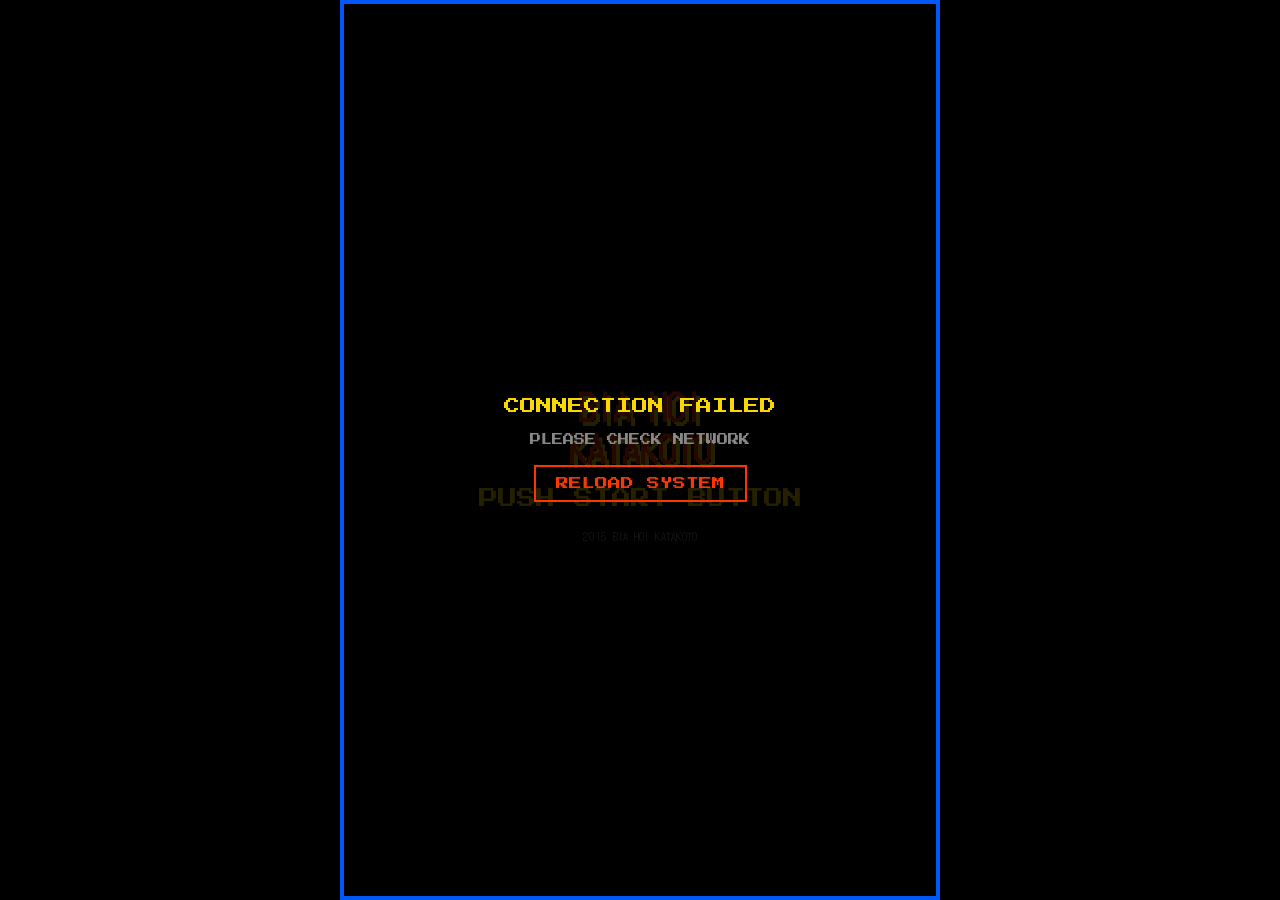
<file: index.html>
<!DOCTYPE html>
<html lang="ja">

<head>
    <meta charset="UTF-8" />
    <meta name="viewport" content="width=device-width, initial-scale=1.0, maximum-scale=1.0, user-scalable=no" />
    <title>BIA HOI カタコト | 狸小路9丁目のベトナム料理・居酒屋（各種ビールあり）</title>
    <meta name="description"
        content="札幌・狸小路9丁目にある小さなベトナム屋台「BIA HOI カタコト」。本格的なベトナム料理と共に、樽生のタイガービールやヒューガルデン、多彩なクラフトビールを楽しめるアジアン居酒屋です。深夜1時まで営業中。" />
    <script type="application/ld+json">
    {
      "@context": "https://schema.org",
      "@type": "Restaurant",
      "name": "BIA HOI カタコト",
      "image": "https://(あなたのサイトのドメイン)/tentyo.png",
      "description": "狸小路9丁目のベトナム屋台・居酒屋。タイガービールやクラフトビールを提供。",
      "address": {
        "@type": "PostalAddress",
        "addressLocality": "札幌市",
        "streetAddress": "狸小路9丁目",
        "addressRegion": "北海道",
        "addressCountry": "JP"
      },
      "servesCuisine": "ベトナム料理, 居酒屋",
      "priceRange": "¥",
      "openingHours": "Mo-Su 18:00-01:00"
    }
    </script>
    <meta name="google-site-verification" content="BxZuQcdRBAq3xQ9s_eqrhf_J_GRHboblDeD0bpKfeI8" />

    <!-- Google tag (gtag.js) -->
    <script async src="https://www.googletagmanager.com/gtag/js?id=G-P7LXEBJ7ZC"></script>
    <script>
        window.dataLayer = window.dataLayer || [];
        function gtag() { dataLayer.push(arguments); }
        gtag('js', new Date());

        gtag('config', 'G-P7LXEBJ7ZC');
    </script>

    <link href="https://fonts.googleapis.com/css2?family=DotGothic16&family=Press+Start+2P&display=swap"
        rel="stylesheet" />
    <style>
        :root {
            --bg-color: #000000;
            --main-yellow: #f8d800;
            --main-red: #f83800;
            --main-blue: #0058f8;
            --text-white: #ffffff;
            --gray: #555555;
            --font-pixel: 'DotGothic16', sans-serif;
            --font-press: 'Press Start 2P', cursive;
        }

        * {
            box-sizing: border-box;
        }

        body {
            background-color: var(--bg-color);
            color: var(--text-white);
            font-family: var(--font-pixel);
            display: flex;
            justify-content: center;
            align-items: center;
            min-height: 100vh;
            min-height: 100dvh;
            margin: 0;
            overflow: hidden;
            text-transform: uppercase;
            -webkit-tap-highlight-color: transparent;
        }

        #game-screen {
            width: 100%;
            max-width: 600px;
            height: 100vh;
            height: 100dvh;
            text-align: center;
            border: 4px solid var(--main-blue);
            padding: 20px;
            position: relative;
            background: linear-gradient(to bottom, #000 0%, #111 100%);
            display: flex;
            flex-direction: column;
            justify-content: flex-start;
            padding-bottom: 20px;
            overflow: hidden;
        }

        #start-overlay {
            position: absolute;
            top: 0;
            left: 0;
            width: 100%;
            height: 100%;
            background-color: rgba(0, 0, 0, 1.0);
            z-index: 200;
            display: flex;
            flex-direction: column;
            justify-content: center;
            align-items: center;
            cursor: pointer;
            touch-action: none;
        }

        .press-start {
            font-family: var(--font-press);
            color: var(--main-yellow);
            font-size: 1.2rem;
            margin-top: 20px;
            animation: blink 0.8s step-end infinite;
        }

        .press-start.active {
            color: var(--text-white);
            animation: blink-fast 0.08s step-end infinite;
            text-shadow: 2px 2px 0px var(--main-red);
        }

        @keyframes blink {

            0%,
            100% {
                opacity: 1;
            }

            50% {
                opacity: 0;
            }
        }

        @keyframes blink-fast {

            0%,
            100% {
                opacity: 1;
            }

            50% {
                opacity: 0;
            }
        }

        h1 {
            color: var(--main-red);
            font-size: 2.2rem;
            margin-bottom: 0;
            margin-top: 40px;
            text-shadow: 4px 4px 0px var(--main-yellow);
            line-height: 1.2;
        }

        .subtitle {
            color: var(--main-yellow);
            font-size: 0.9rem;
            margin-bottom: 30px;
            letter-spacing: 2px;
        }

        .menu-list {
            list-style: none;
            padding: 0;
            margin: 0 auto 30px;
            width: fit-content;
        }

        .menu-item {
            font-size: 1.5rem;
            padding: 15px 20px;
            cursor: pointer;
            transition: all 0.1s;
            position: relative;
            user-select: none;
        }

        @media (hover: hover) {
            .menu-item:hover {
                color: var(--main-yellow);
                transform: scale(1.1);
            }

            .menu-item:hover::before {
                content: '▶';
                position: absolute;
                left: -15px;
                color: var(--main-red);
            }
        }

        .info-panel {
            font-size: 0.9rem;
            border-top: 2px dashed var(--main-blue);
            padding-top: 20px;
            margin-top: auto;
            padding-bottom: 20px;
            position: absolute;
            bottom: 20px;
            left: 0;
            width: 100%;
        }

        /* =========================
       MODAL
       ========================= */
        #modal {
            display: none;
            position: absolute;
            left: 0;
            right: 0;
            top: 0;
            bottom: 0;
            background: var(--bg-color);
            border: 4px solid var(--main-yellow);
            padding: 12px;
            z-index: 100;
            flex-direction: column;
            overflow: hidden;
        }

        .modal-header {
            position: sticky;
            top: 0;
            z-index: 2;
            background: var(--bg-color);
            padding-top: 2px;
            padding-bottom: 8px;
            border-bottom: 2px solid var(--main-red);
            display: flex;
            align-items: center;
            justify-content: center;
            min-height: 44px;
        }

        .header-back {
            position: absolute;
            left: 12px;
            top: 10px;
            font-family: var(--font-press);
            font-size: 0.95rem;
            color: var(--main-yellow);
            cursor: pointer;
            border: 3px solid var(--main-yellow);
            padding: 7px 10px;
            background: #000;
            user-select: none;
            line-height: 1;
            letter-spacing: 0.5px;
            text-shadow:
                1px 0 0 #000,
                -1px 0 0 #000,
                0 1px 0 #000,
                0 -1px 0 #000,
                2px 2px 0 var(--main-red);
        }

        .header-back:active {
            background: var(--main-yellow);
            color: #000;
            text-shadow: none;
        }

        #modal-title {
            margin: 0;
            padding: 0;
            color: var(--main-yellow);
            font-size: 1.5rem;
            line-height: 1.2;
        }

        #modal-scroll-area {
            flex-grow: 1;
            overflow-y: auto;
            -webkit-overflow-scrolling: touch;
            margin-top: 10px;
            min-height: 0;
            padding-bottom: 10px;
        }

        #modal.chat-mode #modal-scroll-area {
            overflow: hidden;
            padding: 0;
            display: flex;
            margin-top: 10px;
        }

        #modal.chat-mode #modal-content {
            width: 100%;
            height: 100%;
            min-height: 0;
        }

        .category-title,
        .sub-menu-item,
        .menu-list-item {
            text-align: left;
        }

        .category-title {
            color: var(--main-blue);
            margin: 15px 0 5px;
            border-bottom: 1px dashed var(--gray);
            font-size: 0.9rem;
        }

        .sub-menu-item {
            padding: 15px 5px;
            border-bottom: 1px dotted #333;
            display: flex;
            justify-content: space-between;
            align-items: center;
            font-size: 1rem;
            user-select: none;
        }

        .sub-menu-item:active {
            background-color: #222;
        }

        .menu-list-container {
            display: flex;
            flex-direction: column;
            gap: 10px;
            margin-top: 10px;
        }

        .menu-list-item {
            display: flex;
            align-items: center;
            border: 1px solid var(--gray);
            background: #111;
            padding: 5px;
            position: relative;
        }

        .menu-img-container {
            width: 120px;
            height: 120px;
            background-color: #000;
            border: 1px dashed var(--gray);
            display: flex;
            justify-content: center;
            align-items: center;
            flex-shrink: 0;
            margin-right: 15px;
            overflow: hidden;
        }

        .menu-img-container img {
            width: auto;
            height: auto;
            max-width: 100%;
            max-height: 100%;
            object-fit: contain;
        }

        .menu-text-container {
            flex-grow: 1;
        }

        .menu-name {
            font-size: 1rem;
            display: block;
            margin-bottom: 10px;
            line-height: 1.4;
        }

        .price {
            color: var(--main-yellow);
            font-size: 1.1rem;
        }

        .sold-out-label {
            font-family: var(--font-press);
            color: var(--main-red);
            font-size: 0.8rem;
            border: 2px solid var(--main-red);
            padding: 2px 4px;
            background: #000;
            transform: rotate(-5deg);
            display: inline-block;
            letter-spacing: -1px;
            white-space: nowrap;
        }

        .close-btn {
            margin-top: auto;
            text-align: center;
            border: 2px solid var(--main-red);
            padding: 15px;
            background: var(--main-red);
            color: white;
            cursor: pointer;
            flex-shrink: 0;
            user-select: none;
            font-family: var(--font-press);
            font-size: 0.9rem;
            letter-spacing: 1px;
            text-shadow:
                1px 0 0 #000,
                -1px 0 0 #000,
                0 1px 0 #000,
                0 -1px 0 #000;
        }

        .close-btn:active {
            background: #fff;
            color: var(--main-red);
            text-shadow: none;
        }

        .staff-container {
            display: flex;
            justify-content: space-around;
            margin-top: 30px;
            text-align: center;
            align-items: flex-end;
            gap: 20px;
        }

        .staff-card {
            cursor: pointer;
            transition: transform 0.1s;
            user-select: none;
        }

        .staff-card:active {
            transform: scale(0.95);
        }

        .staff-card img {
            width: 90px;
            height: auto;
            image-rendering: pixelated;
            border: 2px solid var(--text-white);
        }

        .staff-card.tentyo img {
            border-color: var(--main-yellow);
        }

        #loading-overlay {
            display: none;
            position: absolute;
            top: 0;
            left: 0;
            width: 100%;
            height: 100%;
            background: rgba(0, 0, 0, 0.85);
            z-index: 300;
            color: var(--main-yellow);
            justify-content: center;
            align-items: center;
            flex-direction: column;
            font-family: var(--font-press);
            text-align: center;
            padding: 20px;
        }

        .retry-btn {
            margin-top: 20px;
            border: 2px solid var(--main-red);
            padding: 10px 20px;
            color: var(--main-red);
            cursor: pointer;
            font-size: 0.8rem;
        }

        .insta-center {
            display: flex;
            flex-direction: column;
            align-items: center;
            justify-content: center;
            padding: 30px 10px;
            gap: 16px;
        }

        .insta-center img {
            width: 110px;
            height: 110px;
            image-rendering: pixelated;
            cursor: pointer;
            border: 2px solid var(--main-yellow);
            background: #000;
        }

        .insta-center img:active {
            background: var(--main-yellow);
        }

        .insta-center .hint {
            font-size: 0.9rem;
            color: var(--main-yellow);
            border-bottom: 1px solid var(--main-yellow);
            padding-bottom: 2px;
            user-select: none;
        }

        /* =========================
       Q&A (chat)
       ========================= */
        #qa-split-container {
            display: flex;
            width: 100%;
            height: 100%;
            overflow: hidden;
            min-height: 0;
        }

        #qa-tentyo-fixed {
            width: 100px;
            background: #111;
            border-right: 2px solid var(--main-blue);
            display: flex;
            flex-direction: column;
            align-items: center;
            justify-content: center;
            flex-shrink: 0;
            padding: 5px;
        }

        #tentyo-img {
            width: 100%;
            height: auto;
            border: 3px solid var(--main-yellow);
            background: #000;
            image-rendering: pixelated;
        }

        #qa-log-scroll {
            flex-grow: 1;
            min-width: 0;
            overflow-y: auto;
            padding: 10px;
            display: flex;
            flex-direction: column;
            gap: 15px;
            background: #000;
            -webkit-overflow-scrolling: touch;
            height: 100%;
            min-height: 0;
        }

        .qa-bubble-ai {
            position: relative;
            background: #000;
            border: 3px solid var(--main-yellow);
            padding: 15px;
            color: var(--text-white);
            border-radius: 10px;
            text-align: left;
            margin-right: 5px;
            line-height: 1.4;
            max-width: 90%;
            word-break: break-word;
            line-break: anywhere;

            display: inline-block;
            width: fit-content;
            max-width: calc(100% - 24px);
            height: auto !important;
            white-space: pre-wrap;
            overflow-wrap: anywhere;
            word-break: break-all;
            align-self: flex-start;
            flex: 0 0 auto;
        }

        .qa-bubble-ai.qa-bubble-menu {
            display: inline-flex;
            flex-direction: column;
            align-items: center;
            gap: 8px;

            text-align: center;
            padding: 12px 14px;

            width: fit-content;
            max-width: 90%;
        }

        .qa-bubble-ai::before {
            content: '';
            position: absolute;
            top: 15px;
            left: -16px;
            border-style: solid;
            border-width: 10px 18px 10px 0;
            border-color: transparent var(--main-yellow) transparent transparent;
        }

        .qa-bubble-user {
            background: #111;
            border: 2px solid var(--main-blue);
            padding: 10px 15px;
            color: #0f0;
            border-radius: 15px 15px 0 15px;
            text-align: right;
            align-self: flex-end;
            max-width: 90%;
            overflow-wrap: anywhere;
            word-break: break-word;
            white-space: pre-wrap;
            line-break: anywhere;
        }

        #chat-input-area-fixed {
            display: none;
            gap: 6px;
            padding: 10px;
            background: #000;
            border-top: 3px solid var(--main-blue);
            position: sticky;
            bottom: 0;
            flex-shrink: 0;
            width: 100%;
        }

        #chat-input {
            flex-grow: 1;
            background: #222;
            border: 2px solid var(--main-blue);
            color: white;
            padding: 10px;
            font-family: var(--font-pixel);
            font-size: 1rem;
            min-width: 0;
        }

        #chat-send-btn {
            background: var(--main-blue);
            color: white;
            border: none;
            padding: 0 15px;
            cursor: pointer;
            font-family: var(--font-pixel);
            font-size: 1rem;
            border: 2px solid #fff;
            flex-shrink: 0;
        }

        #chat-send-btn:active {
            background: #fff;
            color: var(--main-blue);
        }

        .typing-cursor::after {
            content: '▋';
            color: var(--main-yellow);
            animation: blink 1s infinite;
        }

        @media (max-width: 400px) {
            .header-back {
                font-size: 0.8rem;
                padding: 7px 9px;
            }

            #modal-title {
                font-size: 1.25rem;
            }

            .staff-card img {
                width: 80px;
            }

            .close-btn {
                font-size: 0.8rem;
            }

            #qa-tentyo-fixed {
                width: 85px;
                padding: 2px;
            }

            .qa-bubble-ai,
            .qa-bubble-user {
                font-size: 0.9rem;
                padding: 10px;
            }
        }

        .schedule-calendar { border:2px solid var(--main-blue); padding:8px; background:#000; text-align:left; }
        .schedule-nav { display:flex; align-items:center; justify-content:space-between; gap:6px; margin-bottom:10px; }
        .schedule-nav h3 { margin:0; color:var(--main-yellow); font-size:1.1rem; }
        .schedule-nav button { background:#111; color:var(--main-yellow); border:1px solid var(--main-blue); font:inherit; min-width:44px; min-height:44px; cursor:pointer; }
        .schedule-grid { width:100%; table-layout:fixed; border-collapse:collapse; font-size:.8rem; }
        .schedule-grid th { padding:6px 0; color:var(--text-white); font-weight:normal; }
        .schedule-grid td { border:1px solid var(--main-blue); height:64px; padding:4px 2px; vertical-align:top; }
        .schedule-grid .schedule-sun { color:#ff7058; }
        .schedule-grid .schedule-sat { color:#75a5ff; }
        .schedule-grid .schedule-today { outline:2px solid var(--main-yellow); outline-offset:-2px; }
        .schedule-note { display:block; margin-top:6px; color:var(--main-yellow); font-size:.65rem; line-height:1.5; white-space:pre-wrap; overflow-wrap:anywhere; text-transform:none; }
        .schedule-note.holiday { color:#ff7058; }
        .schedule-events { margin:12px 0 0; padding:0; list-style:none; font-size:.8rem; line-height:1.6; }
        .schedule-events li { padding:5px 0; border-bottom:1px dotted #555; overflow-wrap:anywhere; }
        .schedule-events time { color:var(--main-yellow); }
        .schedule-events .holiday { color:#ff7058; }


        .event-announcements { margin-top:24px; text-transform:none; }
        .event-announcements > h3 { color:var(--main-yellow); font-size:1rem; border-bottom:1px solid var(--main-blue); padding-bottom:8px; }
        .event-announcement { display:grid; grid-template-columns:minmax(0,1fr) minmax(0,1fr); align-items:center; gap:14px; margin-top:20px; padding:8px 0 20px; }
        .event-announcement h4 { color:var(--main-yellow); margin:0 0 8px; font-size:1rem; }
        .event-announcement p { font-size:.8rem; line-height:1.7; margin:0 0 10px; overflow-wrap:anywhere; }
        .event-images { display:flex; justify-content:center; align-items:center; gap:8px; min-width:0; }
        .event-images a { display:block; flex:0 1 calc(50% - 4px); min-width:0; max-width:130px; }
        .event-announcement .event-live-note { margin-top:12px; color:var(--main-yellow); }
        @media (max-width:400px) {
            .event-announcement { gap:8px; }
            .event-announcement h4 { font-size:.85rem; }
            .event-announcement p { font-size:.7rem; }
            .event-images { gap:4px; }
        }
        .event-announcement img { display:block; width:100%; height:auto; }
        .event-announcement .event-ticket { grid-column:1 / -1; color:var(--main-yellow); margin:8px 0 0; animation:ticket-blink 1.5s step-end infinite; }
        @keyframes ticket-blink { 0%,100% { opacity:1; } 50% { opacity:.25; } }
        @media (prefers-reduced-motion:reduce) { .event-announcement .event-ticket { animation:none; } }
    </style>
</head>

<body>
    <div id="game-screen">
        <div
            style="position: absolute; width: 1px; height: 1px; padding: 0; margin: -1px; overflow: hidden; clip: rect(0, 0, 0, 0); white-space: nowrap; border: 0;">
            <h2>札幌・狸小路9丁目のベトナム屋台居酒屋</h2>
            <p>BIA HOI カタコトは、本格的なベトナム料理と豊富なビールが楽しめる小さな居酒屋です。</p>
            <h3>おすすめドリンク・ビール</h3>
            <p>樽生のタイガービール（Tiger beer）やヒューガルデン（Hoegaarden white）をはじめ、日替わりのクラフトビール（Craft
                beer）など、ベトナム料理に合うアルコールメニューを多数ご用意しています。</p>
            <h3>フードメニュー</h3>
            <p>屋台（ストリートフード）スタイルの前菜や一品料理など、お酒が進むメニューを提供しています。</p>
        </div>
        <div id="loading-overlay">
            <div id="loading-text" style="margin-bottom:20px;">NOW LOADING...</div>
            <div id="loading-sub" style="font-size:0.7rem; color:#888;">ACCESSING DATABASE</div>
            <div id="loading-retry" class="retry-btn" style="display:none;" onclick="location.reload()">RELOAD SYSTEM
            </div>
        </div>

        <div id="start-overlay" onclick="triggerStartSequence()">
            <h1>BIA HOI<br>KATAKOTO</h1>
            <div class="press-start" id="start-text">PUSH START BUTTON</div>
            <p style="margin-top: 20px; font-size: 0.7rem; color: #888;">
                2015 BIA HOI KATAKOTO<br>
            </p>
        </div>

        <h1>BIA HOI カタコト</h1>
        <p class="subtitle" id="subtitle">タヌキコウジ９チョウメ</p>

        <ul class="menu-list">
            <li class="menu-item" onclick="showContent('menu')">MENU</li>
            <li class="menu-item" onclick="showContent('sns')">INFO・SNS</li>
            <li class="menu-item" onclick="showContent('staff')">STAFF</li>
            <li class="menu-item" onclick="toggleLanguage()" id="lang-btn" style="color: var(--main-blue);">ENGLISH</li>
        </ul>

        <div class="info-panel" id="info-panel">
            OPEN 18:00 -- 01:00<br>
            <span style="color: var(--main-red);" id="holiday-info">不定休</span>
        </div>

        <div id="modal">
            <div class="modal-header">
                <span class="header-back" id="modal-back-btn" onclick="closeModal()">←戻</span>
                <h3 id="modal-title">TITLE</h3>
            </div>

            <div id="modal-scroll-area">
                <div id="modal-content"></div>
            </div>

            <div id="chat-input-area-fixed">
                <input type="text" id="chat-input" placeholder="テンチョウ ニ シツモン...">
                <button id="chat-send-btn" onclick="sendChat()">ソウシン</button>
            </div>

            <div class="close-btn" id="normal-close-btn" onclick="closeModal()">[ CLOSE ]</div>
        </div>
    </div>

    <script>
        const GOOGLE_SCRIPT_URL = 'https://script.google.com/macros/s/AKfycbwmlQ2NJgK2nuZPXrTGmH18iHdpBfr9AdDfIDIl1s5sacALBnCTl1ylSWPLls7D5KKJ/exec';

        // メニュー取得用（doGet）
        const MENU_TOKEN = 'Katakoto09_itsuki_cockoo';

        // Q&A用（doPost）
        const CHAT_TOKEN = 'Katakoto_Chat_Azarashi';

        function getClientId() {
            const KEY = 'katakoto_client_id';
            try {
                const existing = localStorage.getItem(KEY);
                if (existing && existing.length >= 8) return existing;

                const id = (crypto?.randomUUID)
                    ? crypto.randomUUID()
                    : ('cid_' + Math.random().toString(36).slice(2) + Date.now().toString(36));

                localStorage.setItem(KEY, id);
                return id;
            } catch {
                // localStorage無効環境のフォールバック
                return 'cid_' + Math.random().toString(36).slice(2);
            }
        }

        let audioCtx;
        let currentLang = 'ja';
        let isGameStarted = false;
        let menuData = {};

        const IMG_STAFF_ICON = 'tentyo.png';
        const IMG_QA_STATIC = 'taiki.png';
        const IMG_QA_TALK = 'tentyo.gif';

        function escapeHtml(value) {
            const str = String(value ?? '');
            return str.replace(/[&<>"'`]/g, (m) => ({
                '&': '&amp;',
                '<': '&lt;',
                '>': '&gt;',
                '"': '&quot;',
                "'": '&#39;',
                '`': '&#x60;'
            }[m]));
        }

        function safeUrl(url) {
            const s = String(url ?? '').trim();
            if (!s) return '';

            // http(s)で始まるフルパス、または .png や .jpg などのファイル名を許可
            // 厳格なURLチェックを外し、文字列があればそのまま返すように修正
            return s;
        }

        function openExternalLink(url) {
            const w = window.open(url, '_blank', 'noopener,noreferrer');
            if (w) w.opener = null;
        }

        // --- 【追加機能 1】タイムアウト付きFetch関数 ---
        // 通信が指定時間（デフォルト8秒）以上かかったら強制終了させる
        async function fetchWithTimeout(resource, options = {}) {
            const { timeout = 8000, ...fetchOptions } = options;
            const controller = new AbortController();
            const id = setTimeout(() => controller.abort(), timeout);
            try {
                const response = await fetch(resource, {
                    ...fetchOptions,
                    signal: controller.signal
                });
                clearTimeout(id);
                return response;
            } catch (error) {
                clearTimeout(id);
                throw error;
            }
        }

        // --- 【修正】メニューデータ取得処理 ---
        async function fetchMenuData() {
            const loading = document.getElementById('loading-overlay');
            const loadText = document.getElementById('loading-text');
            const loadSub = document.getElementById('loading-sub');
            const retryBtn = document.getElementById('loading-retry');

            loading.style.display = 'flex';
            retryBtn.style.display = 'none';
            loadText.innerText = "NOW LOADING...";

            try {
                const url = `${GOOGLE_SCRIPT_URL}?token=${encodeURIComponent(MENU_TOKEN)}&_=${Date.now()}`;
                // タイムアウト付きで呼び出し
                const response = await fetchWithTimeout(url, { cache: 'no-store', timeout: 10000 });

                if (!response.ok) throw new Error(`HTTP ${response.status}`);

                const data = await response.json();
                if (data?.ok === false && data?.error) throw new Error(data.error);

                menuData = data || {};
                console.log("Menu Loaded", menuData);

                // 成功したら非表示
                loading.style.display = 'none';

            } catch (e) {
                console.error("Load Failed", e);
                // エラー時のUI更新（無限ロード防止）
                loadText.innerText = "CONNECTION FAILED";
                loadSub.innerText = "PLEASE CHECK NETWORK";
                retryBtn.style.display = 'block'; // リロードボタンを表示
            }
        }

        window.addEventListener('load', () => {
            updateUIText();
            fetchMenuData();
        });

        // --- 【追加機能 2】リサイズ監視イベント ---
        // 画面回転やキーボード表示時のレイアウト崩れを自動修正
        let resizeTimer;
        window.addEventListener('resize', () => {
            clearTimeout(resizeTimer);
            // 100msの遅延を入れて処理負荷を軽減
            resizeTimer = setTimeout(() => {
                const modal = document.getElementById('modal');
                if (modal && modal.style.display === 'flex') {
                    const isChat = modal.classList.contains('chat-mode');
                    applyModalTopBottom(isChat);

                    // チャットモードならスクロール位置も修正
                    if (isChat) {
                        const scrollArea = document.getElementById('qa-log-scroll');
                        if (scrollArea) scrollArea.scrollTop = scrollArea.scrollHeight;
                    }
                }
            }, 100);
        });

        const konamiCode = ['ArrowUp', 'ArrowUp', 'ArrowDown', 'ArrowDown', 'ArrowLeft', 'ArrowRight', 'ArrowLeft', 'ArrowRight', 'b', 'a'];
        let keySequence = [];
        document.addEventListener('keydown', (e) => {
            keySequence.push(e.key);
            if (keySequence.length > konamiCode.length) keySequence.shift();
            if (keySequence.toString() === konamiCode.toString()) {
                keySequence = [];
                playStartSound();
                alert("SYSTEM RELOAD...");
                location.reload(); // コナミコマンドでも完全リロード推奨
            }
        });

        function triggerStartSequence() {
            if (isGameStarted) return;
            isGameStarted = true;

            const overlay = document.getElementById('start-overlay');
            document.getElementById('start-text').classList.add('active');

            if (!audioCtx) audioCtx = new (window.AudioContext || window.webkitAudioContext)();
            if (audioCtx.state === 'suspended') audioCtx.resume();

            playStartJingle();
            setTimeout(() => { overlay.style.display = 'none'; }, 800);
        }

        function playStartSound() {
            if (!audioCtx) return;
            const o = audioCtx.createOscillator(), g = audioCtx.createGain();
            o.type = 'square';
            o.frequency.setValueAtTime(440, audioCtx.currentTime);
            o.frequency.linearRampToValueAtTime(880, audioCtx.currentTime + 0.1);
            g.gain.setValueAtTime(0.1, audioCtx.currentTime);
            g.gain.linearRampToValueAtTime(0, audioCtx.currentTime + 0.3);
            o.connect(g); g.connect(audioCtx.destination);
            o.start(); o.stop(audioCtx.currentTime + 0.3);
        }

        function playStartJingle() {
            if (!audioCtx) return;
            const t = audioCtx.currentTime;
            const n = [{ f: 659.25, t: 0, d: 0.1 }, { f: 783.99, t: 0.1, d: 0.1 }, { f: 880, t: 0.2, d: 0.4 }];
            n.forEach(e => {
                const o = audioCtx.createOscillator(), g = audioCtx.createGain();
                o.type = 'square'; o.frequency.setValueAtTime(e.f, t + e.t);
                g.gain.setValueAtTime(0.15, t + e.t);
                g.gain.exponentialRampToValueAtTime(0.001, t + e.t + e.d);
                o.connect(g); g.connect(audioCtx.destination);
                o.start(t + e.t); o.stop(t + e.t + e.d);
            });
        }

        function playClick() {
            if (!audioCtx) return;
            const o = audioCtx.createOscillator(), g = audioCtx.createGain();
            o.type = 'square';
            o.frequency.setValueAtTime(440, audioCtx.currentTime);
            o.frequency.exponentialRampToValueAtTime(880, audioCtx.currentTime + 0.1);
            g.gain.exponentialRampToValueAtTime(0.001, audioCtx.currentTime + 0.15);
            o.connect(g); g.connect(audioCtx.destination);
            o.start(); o.stop(audioCtx.currentTime + 0.15);
        }

        function playHover() {
            if (!audioCtx || window.matchMedia('(hover: none)').matches) return;
            const o = audioCtx.createOscillator(), g = audioCtx.createGain();
            o.type = 'square';
            o.frequency.setValueAtTime(880, audioCtx.currentTime);
            g.gain.exponentialRampToValueAtTime(0.001, audioCtx.currentTime + 0.05);
            o.connect(g); g.connect(audioCtx.destination);
            o.start(); o.stop(audioCtx.currentTime + 0.05);
        }

        function playTypingSound() {
            if (!audioCtx) return;
            const osc = audioCtx.createOscillator();
            const gain = audioCtx.createGain();
            osc.type = 'square';
            osc.frequency.setValueAtTime(1200, audioCtx.currentTime);
            gain.gain.setValueAtTime(0.05, audioCtx.currentTime);
            gain.gain.exponentialRampToValueAtTime(0.001, audioCtx.currentTime + 0.03);
            osc.connect(gain); gain.connect(audioCtx.destination);
            osc.start(); osc.stop(audioCtx.currentTime + 0.03);
        }

        document.querySelectorAll('.menu-item').forEach(item => item.addEventListener('mouseenter', playHover));

        function toggleLanguage() {
            playClick();
            currentLang = currentLang === 'ja' ? 'en' : 'ja';
            updateUIText();
        }

        function updateUIText() {
            const subtitle = document.getElementById('subtitle');
            const holiday = document.getElementById('holiday-info');
            const langBtn = document.getElementById('lang-btn');

            if (subtitle) subtitle.innerText = currentLang === 'ja' ? 'タヌキコウジ９チョウメ' : 'TANUKIKOJI 9-CHOME';
            if (holiday) holiday.innerText = currentLang === 'ja' ? '不定休' : 'Irregular Holidays';
            if (langBtn) langBtn.innerText = currentLang === 'ja' ? 'ENGLISH' : '日本語';
        }

        function applyModalTopBottom(isChat) {
            const game = document.getElementById('game-screen');
            const modal = document.getElementById('modal');
            const info = document.getElementById('info-panel');
            const mainTitle = document.querySelector('#game-screen > h1');

            if (!game || !modal) return;

            if (isChat || modal.classList.contains('info-mode')) {
                modal.style.top = '0px';
                modal.style.bottom = '0px';
                return;
            }

            if (!info || !mainTitle) return;

            const gameRect = game.getBoundingClientRect();
            const titleRect = mainTitle.getBoundingClientRect();
            const infoRect = info.getBoundingClientRect();

            let topPx = Math.max(0, Math.round(titleRect.bottom - gameRect.top + 2));
            let bottomPx = Math.max(0, Math.round((gameRect.bottom - infoRect.bottom) - 12));

            topPx = Math.min(topPx, Math.round(gameRect.height * 0.65));
            bottomPx = Math.min(bottomPx, Math.round(gameRect.height * 0.65));

            modal.style.top = topPx + 'px';
            modal.style.bottom = bottomPx + 'px';
        }

        const modal = document.getElementById('modal');
        const modalTitle = document.getElementById('modal-title');
        const modalContent = document.getElementById('modal-content');
        const modalBackBtn = document.getElementById('modal-back-btn');
        const chatInputArea = document.getElementById('chat-input-area-fixed');
        const normalCloseBtn = document.getElementById('normal-close-btn');

        function createMenuHtml(item, hasImg = false) {
            const name = escapeHtml((currentLang === 'ja') ? item.ja : item.en);
            const price = escapeHtml(item.price);
            const soldOutClass = item.soldOut ? 'item-sold-out' : '';

            let priceHtml = item.soldOut
                ? `<span class="sold-out-label">SOLD OUT</span>`
                : (item.price ? `<span class="price">${price}</span>` : '');

            if (hasImg) {
                const img = safeUrl(item.img);
                const alt = name; // name は escapeHtml 済み
                const imgTag = img
                    ? `<img src="${img}" alt="${alt}">`
                    : `<span style="color:#555; font-size:0.7rem;">NO IMAGE</span>`;
                return `<div class="menu-list-item ${soldOutClass}">
          <div class="menu-img-container">${imgTag}</div>
          <div class="menu-text-container"><span class="menu-name">${name}</span>${priceHtml}</div>
        </div>`;
            } else {
                return `<div class="sub-menu-item ${soldOutClass}" style="position:relative;">${name}${priceHtml}</div>`;
            }
        }


        // Schedule dates are calendar dates; preserve the written day without timezone conversion.
        let scheduleMonth = null;
        function parseScheduleDate(value) {
            const match = String(value ?? '').trim().match(/^(\d{4})[\/\-](\d{1,2})[\/\-](\d{1,2})(?:$|T|\s)/);
            const short = !match && String(value ?? '').trim().match(/^(\d{1,2})\/(\d{1,2})(?:$|\s|[（(])/);
            if (!match && !short) return null;
            const y = match ? Number(match[1]) : scheduleToday().y;
            const m = Number(match ? match[2] : short[1]), d = Number(match ? match[3] : short[2]);
            const date = new Date(y, m - 1, d);
            return date.getFullYear() === y && date.getMonth() === m - 1 && date.getDate() === d ? { y, m, d } : null;
        }
        function scheduleToday() {
            const parts = new Intl.DateTimeFormat('en-US', {timeZone:'Asia/Tokyo',year:'numeric',month:'numeric',day:'numeric'}).formatToParts(new Date());
            const get = type => Number(parts.find(p => p.type === type).value);
            return { y:get('year'), m:get('month'), d:get('day') };
        }
        function changeScheduleMonth(delta) {
            const date = new Date(scheduleMonth.y, scheduleMonth.m - 1 + delta, 1);
            scheduleMonth = { y:date.getFullYear(), m:date.getMonth() + 1 };
            const root = document.getElementById('schedule-calendar');
            if (root) root.innerHTML = renderScheduleCalendar();
        }
        function renderScheduleCalendar() {
            const today = scheduleToday();
            if (!scheduleMonth) scheduleMonth = { y:today.y, m:today.m };
            const { y, m } = scheduleMonth;
            const entries = (Array.isArray(menuData.schedule) ? menuData.schedule : []).map(item => ({
                date:parseScheduleDate(item.date), info:String(item.info ?? '')
            }));
            const monthEntries = entries.filter(e => e.date && e.date.y === y && e.date.m === m).sort((a,b) => a.date.d - b.date.d);
            const isHoliday = info => /休/.test(info);
            const offset = new Date(y,m-1,1).getDay();
            const days = new Date(y,m,0).getDate();
            const weekdays = currentLang === 'ja' ? ['日','月','火','水','木','金','土'] : ['SUN','MON','TUE','WED','THU','FRI','SAT'];
            let html = '<div class="schedule-nav"><button type="button" aria-label="前月" onclick="changeScheduleMonth(-1)">◀</button><h3 aria-live="polite">' + y + ' / ' + String(m).padStart(2,'0') + '</h3><button type="button" aria-label="翌月" onclick="changeScheduleMonth(1)">▶</button></div>';
            html += '<table class="schedule-grid" aria-label="営業日程"><thead><tr>' + weekdays.map((day,i) => '<th scope="col" class="' + (i===0?'schedule-sun':i===6?'schedule-sat':'') + '">' + day + '</th>').join('') + '</tr></thead><tbody>';
            const cells = Math.ceil((offset + days) / 7) * 7;
            for (let i=0; i<cells; i++) {
                if (i%7 === 0) html += '<tr>';
                const d = i-offset+1;
                if (d<1 || d>days) html += '<td></td>';
                else {
                    const events = monthEntries.filter(e => e.date.d === d);
                    const classes = [i%7===0?'schedule-sun':i%7===6?'schedule-sat':'', today.y===y && today.m===m && today.d===d?'schedule-today':''].join(' ');
                    html += '<td class="' + classes + '"><span>' + d + '</span>';
                    if (events.length) {
                        events.forEach(e => {
                            html += '<span class="schedule-note ' + (isHoliday(e.info)?'holiday':'') + '">' + escapeHtml(e.info) + '</span>';
                        });
                    }
                    html += '</td>';
                }
                if (i%7===6) html += '</tr>';
            }
            html += '</tbody></table>';
            const announcements = [
                { year:2026, month:11, title:'ランチ営業', date:'2026/11/14（土）・15（日）13:00〜20:00', venue:'⭐︎アジアンバーガー「マトン割包」', description:'自家製パオとスモーク・マトン', note:'※通常メニューは無いです', extraImage:'events/lunch-mutton-2026.png', image:'events/pao_2.gif', alt:'マトン割包 ランチ案内' },
                { year:2026, month:11, title:'サロンタレ目 13周年', date:'2026/11/27（金）23:00〜翌6:00', venue:'MEDAMA at Precious Hall', ticket:'※カタコトにてチケット販売中！！', image:'events/salon-tareme-2026.png', alt:'Salon Tareme 13th Anniversary 告知フライヤー' },
                { year:2026, month:11, title:'Soul Cop 38周年', date:'2026/11/27（金）・28（土）', venue:'THE 38TH ANNIVERSARY SPECIAL NIGHT EDITION', extraImage:'events/soulcop-2026-extra.jpg', note:'＊イッチーは、朝4時ごろLIVE', image:'events/soulcop-2026.jpg', alt:'Bar Soul Cop 38周年 告知フライヤー' }
            ].filter(event => event.year === y && event.month === m);
            if (announcements.length) {
                html += '<section class="event-announcements" aria-label="イベント告知"><h3>イベント告知</h3>';
                announcements.forEach(event => {
                    const images = [event.extraImage, event.image].filter(Boolean);
                    const imageHtml = images.map((src, index) => '<a href="' + src + '" target="_blank" rel="noopener noreferrer" aria-label="' + escapeHtml(event.title) + 'の画像' + (index + 1) + 'を拡大"><img src="' + src + '" alt="' + escapeHtml(event.alt) + (images.length > 1 ? ' ' + (index + 1) : '') + '" loading="lazy"></a>').join('');
                    html += '<article class="event-announcement"><div class="event-details"><h4>' + escapeHtml(event.title) + '</h4><p>' + escapeHtml(event.date) + '<br>' + escapeHtml(event.venue) + '</p>' + (event.description ? '<p>' + escapeHtml(event.description) + '</p>' : '') + (event.note ? '<p class="event-live-note">' + escapeHtml(event.note) + '</p>' : '') + '</div><div class="event-images">' + imageHtml + '</div>' + (event.ticket ? '<p class="event-ticket">' + escapeHtml(event.ticket) + '</p>' : '') + '</article>';
                });
                html += '</section>';
            }
            if (!monthEntries.length && !announcements.length) html += '<p style="color:#aaa;font-size:.8rem;">この月の予定は未登録です。</p>';
            return html;
        }

        function showContent(type) {
            playClick();

            const isChat = (type === 'chat');
            modal.classList.toggle('info-mode', type === 'sns');
            applyModalTopBottom(isChat);

            modal.style.display = 'flex';
            const scrollArea = document.getElementById('modal-scroll-area');
            if (scrollArea) scrollArea.scrollTop = 0;

            if (isChat) {
                modal.classList.add('chat-mode');
                chatInputArea.style.display = 'flex';
                normalCloseBtn.style.display = 'none';
                modalBackBtn.onclick = () => showContent('staff');
            } else {
                modal.classList.remove('chat-mode');
                chatInputArea.style.display = 'none';
                normalCloseBtn.style.display = 'block';
            }

            const txt = {
                ja: {
                    menu: 'MENU', vietnamese: 'ベトナムリョウリ', drinks: 'ドリンク',
                    zensai: 'ゼンサイ', ippin: 'イッピンリョウリ', main: 'メイン',
                    beer: 'ビール（樽生）', alcohol: 'アルコール', soft: 'ソフトドリンク',
                    cat_400: '各種 400エン', cat_rec: 'おすすめ', staff: 'STAFF'
                },
                en: {
                    menu: 'MENU', vietnamese: 'VIETNAMESE FOOD', drinks: 'DRINKS',
                    zensai: 'APPETIZERS', ippin: 'A LA CARTE', main: 'MAIN DISH',
                    beer: 'DRAFT BEER', alcohol: 'ALCOHOL', soft: 'SOFT DRINKS',
                    cat_400: '¥400 EACH', cat_rec: 'RECOMMENDED', staff: 'STAFF'
                }
            };
            const t = (currentLang === 'ja') ? txt.ja : txt.en;

            let title = '', content = '';
            let backTarget = '';

            if (type === 'menu') {
                title = t.menu;
                content =
                    `<div class="sub-menu-item" onclick="showContent('vietnamese')">${t.vietnamese} <span>▶</span></div>
           <div class="sub-menu-item" onclick="showContent('drinks')">${t.drinks} <span>▶</span></div>`;
            } else if (type === 'sns') {
                title = 'INFO ・ SNS';

                const scheduleHtml = '<div id="schedule-calendar" class="schedule-calendar">' + renderScheduleCalendar() + '</div>';
                content = `
                    <div style="padding:15px 10px;">
                        <div style="display:flex; justify-content:center; gap:40px; margin-bottom:25
                        px;">
                            <div style="cursor:pointer;" onclick="playClick(); openExternalLink('https://www.facebook.com/profile.php?id=100063809370417&sk=directory_links')">
                                <img src="fb.png" style="width:75px; height:auto; image-rendering:pixelated;" alt="Facebook">
                            </div>
                            <div style="cursor:pointer;" onclick="playClick(); openExternalLink('https://www.instagram.com/2_9_katakoto_biahoi/')">
                                <img src="insta.png" style="width:75px; height:auto; image-rendering:pixelated;" alt="Instagram">
                            </div>
                        </div>
                        ${scheduleHtml}
                    </div>
                `;
            } else if (type === 'staff') {
                title = t.staff;
                const n = (currentLang === 'ja')
                    ? { erin: 'イーリン', ichi: 'いっちー', tentyo: '店長', qa: 'Q & A コーナー' }
                    : { erin: 'E-RIN', ichi: 'ITSUKI', tentyo: 'MANAGER', qa: '& A' };

                content =
                    `<div class="staff-container">
            <div class="staff-card">
              <img src="erin.png" alt="${escapeHtml(n.erin)}"><br>${escapeHtml(n.erin)}
            </div>
            <div class="staff-card tentyo" onclick="showContent('chat')">
              <img src="${IMG_STAFF_ICON}" alt="${escapeHtml(n.tentyo)}"><br>
              <span style="color:var(--main-yellow); font-size:1rem; font-weight:bold;">${escapeHtml(n.tentyo)}</span><br>
              <span style="color:var(--main-yellow); font-size:1rem; font-family:var(--font-pixel); font-weight:900; -webkit-text-stroke: 0.5px var(--main-yellow);">${escapeHtml(n.qa)}</span>
            </div>
            <div class="staff-card">
              <img src="ichi.png" alt="${escapeHtml(n.ichi)}"><br>${escapeHtml(n.ichi)}
            </div>
          </div>`;
            } else if (type === 'chat') {
                title = 'Q & A';
                content =
                    `<div id="qa-split-container">
            <div id="qa-tentyo-fixed">
              <img src="${IMG_QA_STATIC}" id="tentyo-img" alt="店長">
              <div style="margin-top:10px; font-size:0.8rem; color:var(--main-yellow);">店長</div>
            </div>
            <div id="qa-log-scroll"></div>
          </div>`;
            } else if (type === 'vietnamese') {
                title = t.vietnamese;
                content =
                    `<div class="sub-menu-item" onclick="showContent('zensai')">${t.zensai} <span>▶</span></div>
           <div class="sub-menu-item" onclick="showContent('ippin')">${t.ippin} <span>▶</span></div>
           <div class="sub-menu-item" onclick="showContent('main')">${t.main} <span>▶</span></div>`;
                backTarget = 'menu';
            } else if (type === 'zensai') {
                title = t.zensai;
                let h4 = '', hO = '', hR = '<div class="menu-list-container">';
                if (menuData.zensai400) menuData.zensai400.forEach(i => h4 += createMenuHtml(i));
                if (menuData.zensaiOther) menuData.zensaiOther.forEach(i => hO += createMenuHtml(i));
                if (menuData.zensaiRec) menuData.zensaiRec.forEach(i => hR += createMenuHtml(i, true));
                hR += '</div>';
                content =
                    `<div class="category-title">${t.cat_400}</div>${h4}
           <div class="sub-menu-item" style="border-top:1px dashed #555; border-bottom:none; padding-bottom:0;"></div>
           ${hO}
           <div class="category-title">${t.cat_rec}</div>${hR}`;
                backTarget = 'vietnamese';
            } else if (type === 'ippin') {
                title = t.ippin;
                let h = '<div class="menu-list-container">';
                if (menuData.ippin) menuData.ippin.forEach(i => h += createMenuHtml(i, true));
                h += '</div>';
                content = h;
                backTarget = 'vietnamese';
            } else if (type === 'main') {
                title = t.main;
                let h = '<div class="menu-list-container">';
                if (menuData.main) menuData.main.forEach(i => h += createMenuHtml(i, true));
                h += '</div>';
                content = h;
                backTarget = 'vietnamese';
            } else if (type === 'drinks') {
                title = t.drinks;
                content =
                    `<div class="sub-menu-item" onclick="showContent('beer')">${t.beer} <span>▶</span></div>
           <div class="sub-menu-item" onclick="showContent('alcohol')">${t.alcohol} <span>▶</span></div>
           <div class="sub-menu-item" onclick="showContent('softdrinks')">${t.soft} <span>▶</span></div>`;
                backTarget = 'menu';
            } else if (type === 'beer') {
                title = t.beer;

                let h = '';
                if (menuData.beer) menuData.beer.forEach(i => h += createMenuHtml(i));

                const cb = (menuData.craftBeer && menuData.craftBeer[0])
                    ? menuData.craftBeer[0]
                    : { ja: 'クラフトビール', en: 'Craft Beer', price: '1400', soldOut: false };

                const cbName = escapeHtml((currentLang === 'ja') ? cb.ja : cb.en);
                const cbPrice = escapeHtml(cb.price || '');
                const cbRight = cbPrice ? `<span class="price">${cbPrice}</span>` : `<span>▶</span>`;

                const craftRow =
                    `<div class="sub-menu-item" onclick="showContent('craft_beer_link')" style="cursor:pointer;">
            ${cbName} ${cbRight}
          </div>`;

                content = `${h}${craftRow}`;
                backTarget = 'drinks';
            } else if (type === 'craft_beer_link') {
                title = 'LINK';
                const hint = (currentLang === 'ja') ? 'インスタ を みる' : 'OPEN INSTAGRAM';
                content =
                    `<div class="insta-center">
            <img src="insta.png" alt="Instagram" onclick="playClick(); openExternalLink('https://www.instagram.com/stories/highlights/18132862126467018/')" />
            <div class="hint">${hint}</div>
          </div>`;
                backTarget = 'beer';
            } else if (type === 'alcohol') {
                title = t.alcohol;
                let h = '';
                if (menuData.alcohol) menuData.alcohol.forEach(i => h += createMenuHtml(i));
                content = h;
                backTarget = 'drinks';
            } else if (type === 'softdrinks') {
                title = t.soft;
                let h = '';
                if (menuData.soft) menuData.soft.forEach(i => h += createMenuHtml(i));
                content = h;
                backTarget = 'drinks';
            }

            modalTitle.innerText = title;
            modalContent.innerHTML = content;

            if (type === 'chat') {
                // back already -> staff
            } else if (backTarget) {
                modalBackBtn.onclick = () => showContent(backTarget);
            } else {
                modalBackBtn.onclick = closeModal;
            }

            if (type === 'chat') {
                setTimeout(() => { addAiMessage(pickRandomAzaGreeting()); }, 300);
                setTimeout(() => { applyModalTopBottom(true); }, 60);
            } else {
                setTimeout(() => { applyModalTopBottom(false); }, 60);
            }
        }
        function pickRandomAzaGreeting() {
            const lines = [
                "ｲﾗｯｼｬｲﾏｾｰ　ゴヨウケン ハ？",
                "ｲﾗｯｼｬｲﾏｾｰ　キョウ モ アルヨ。",
                "ｲﾗｯｼｬｲﾏｾｰ　ユックリ シテネ。"
            ];

            const KEY = "katakoto_aza_greet_last";
            const last = sessionStorage.getItem(KEY);

            const candidates = lines.filter(t => t !== last);
            const pick = candidates[Math.floor(Math.random() * candidates.length)];

            sessionStorage.setItem(KEY, pick);
            return pick;
        }

        function closeModal() {
            playClick();
            modal.style.display = 'none';
            modal.classList.remove('chat-mode');
            chatInputArea.style.display = 'none';
            normalCloseBtn.style.display = 'block';
        }

        function setTentyoAnimating(isAnimating) {
            const img = document.getElementById('tentyo-img');
            if (img) img.src = isAnimating ? IMG_QA_TALK : IMG_QA_STATIC;
        }

        async function typeWriter(element, text) {
            element.textContent = '';
            element.classList.add('typing-cursor');
            setTentyoAnimating(true);

            const s = String(text ?? '');
            for (let i = 0; i < s.length; i++) {
                element.textContent += s.charAt(i);
                playTypingSound();
                const scrollArea = document.getElementById('qa-log-scroll');
                if (scrollArea) scrollArea.scrollTop = scrollArea.scrollHeight;
                await new Promise(resolve => setTimeout(resolve, 35));
            }

            element.classList.remove('typing-cursor');
            setTentyoAnimating(false);
        }

        async function addAiMessage(text) {
            const logArea = document.getElementById('qa-log-scroll');
            if (!logArea) return null;
            const msgDiv = document.createElement('div');
            msgDiv.className = 'qa-bubble-ai';
            logArea.appendChild(msgDiv);
            await typeWriter(msgDiv, text);
            return msgDiv;
        }

        function addUserMessage(text) {
            const logArea = document.getElementById('qa-log-scroll');
            if (!logArea) return;
            const msgDiv = document.createElement('div');
            msgDiv.className = 'qa-bubble-user';
            msgDiv.innerText = String(text ?? '');
            logArea.appendChild(msgDiv);
            logArea.scrollTop = logArea.scrollHeight;
        }

        // --- 【修正】チャット送信処理 ---
        async function sendChat() {
            const input = document.getElementById('chat-input');
            const msg = (input?.value || '').trim();
            if (!msg) return;

            playClick();
            input.value = '';
            addUserMessage(msg);

            const logArea = document.getElementById('qa-log-scroll');
            let pending = null;
            if (logArea) {
                pending = document.createElement('div');
                pending.className = 'qa-bubble-ai';
                pending.innerText = '・・・';
                logArea.appendChild(pending);
                logArea.scrollTop = logArea.scrollHeight;
            }

            try {
                const now = new Date();
                const payload = {
                    token: CHAT_TOKEN,
                    clientId: getClientId(),
                    message: msg,
                    // クライアントの現在時刻を送信
                    currentTime: now.toLocaleString('ja-JP', { timeZone: 'Asia/Tokyo' }),
                    dayOfWeek: ['日', '月', '火', '水', '木', '金', '土'][now.getDay()]
                };

                const response = await fetchWithTimeout(
                    GOOGLE_SCRIPT_URL,
                    {
                        method: 'POST',
                        headers: { 'Content-Type': 'text/plain' },
                        body: JSON.stringify(payload),
                        cache: 'no-store',
                        timeout: 30000 // タイムアウトを30秒に延長
                    }
                );

                if (!response.ok) throw new Error(`HTTP ${response.status}`);
                const data = await response.json();

                // GAS側がエラーを返した場合の処理
                if (data.ok === false) throw new Error(data.error || 'Unknown Error');

                const reply = String(data?.reply ?? "…");

                if (pending) {
                    pending.innerText = '';
                    await typeWriter(pending, reply);
                } else {
                    await addAiMessage(reply);
                }
            } catch (e) {
                console.error("Chat Error:", e);
                const errTxt = "ツウシン エラー... テンチョウ ネテルカモ。";
                if (pending) {
                    pending.innerText = '';
                    await typeWriter(pending, errTxt);
                } else {
                    await addAiMessage(errTxt);
                }
            }
        }

        document.getElementById('chat-input').addEventListener('keydown', (e) => {
            // IMEでの漢字変換中（isComposing）の場合は処理を中断し、送信させない
            if (e.isComposing || e.keyCode === 229) {
                return;
            }

            if (e.key === 'Enter') {
                e.preventDefault();
                sendChat();
            }
        });
    </script>
</body>

</html>
</file>
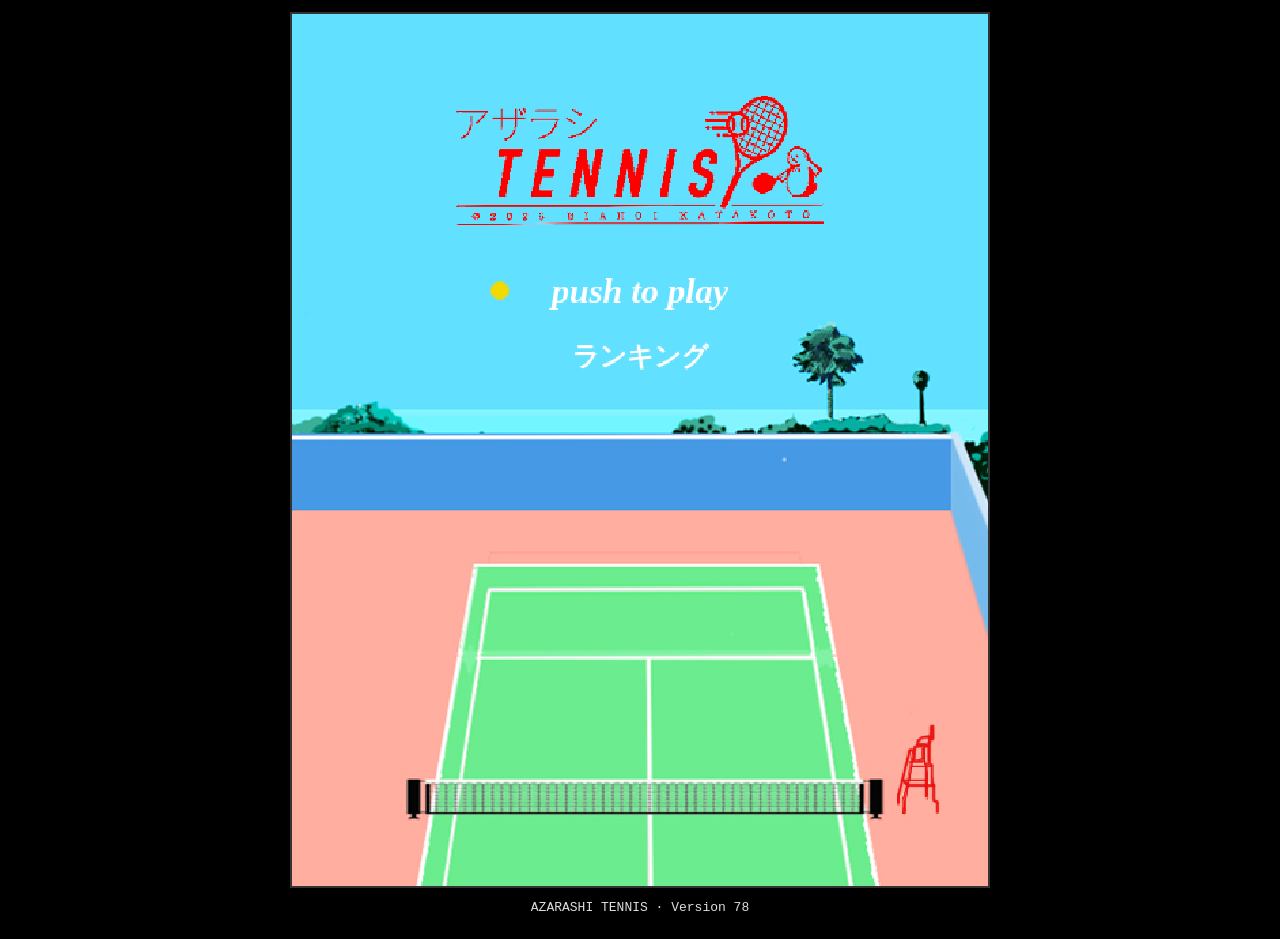
<file: game/tennis/index.html>
<!DOCTYPE html>
<html lang="ja">
<head>
  <meta charset="UTF-8">
  <meta name="viewport" content="width=device-width, initial-scale=1.0, viewport-fit=cover">
  <meta name="apple-mobile-web-app-title" content="AZARASHI TENNIS">
  <meta name="application-name" content="AZARASHI TENNIS">
  <link rel="apple-touch-icon" href="assets/icon.png?v=62">
  <link rel="icon" type="image/png" href="assets/icon.png?v=62">
  <link rel="manifest" href="manifest.webmanifest?v=62">
  <title>AZARASHI TENNIS</title>
  <link rel="stylesheet" href="style.css?v=reveal-78">
  <style>
    #game-container[data-screen="title"] .toolbar,
    #game-container[data-screen="title"] #status { display: none; }
    #game-container[data-screen="title"] #gameCanvas { cursor: pointer; }
  </style>
</head>
<body>
  <div id="game-container" data-screen="title">
    <p class="version">AZARASHI TENNIS · Version 78</p>
    <canvas id="gameCanvas" width="512" height="640"></canvas>
    
    <p id="status" role="status">読み込み中</p>
    <div class="toolbar">
      <button id="sound-toggle" type="button" aria-pressed="true">音：オン</button>
      <button id="guide-toggle" type="button" aria-pressed="false">打点ガイド</button>
    </div>
    <!-- コートと操作領域を分離。縦持ちは下、横持ちは左右へ配置。 -->
    <div id="virtual-controller">
      <div id="dpad">
        <button type="button" class="dpad-btn" id="btn-up" aria-label="上">▲</button>
        <div class="dpad-middle">
          <button type="button" class="dpad-btn" id="btn-left" aria-label="左">◀</button>
          <button type="button" class="dpad-btn" id="btn-right" aria-label="右">▶</button>
        </div>
        <button type="button" class="dpad-btn" id="btn-down" aria-label="下">▼</button>
      </div>
      <button type="button" id="btn-pause" aria-label="ポーズ" aria-pressed="false">ポーズ</button>
      <div id="action-buttons">
        <button type="button" class="act-btn" id="btn-action" aria-label="ショット">ショット</button>
      </div>
    </div>
  </div>

  <button id="btn-give-up" type="button" hidden>ギブアップ</button>
  <dialog id="giveup-confirm" aria-label="OPEN画面に戻る？">
    <div id="giveup-confirm-panel">
      <img src="assets/ending-confirm.png" alt="OPEN画面に戻る？ YES NO" draggable="false">
      <img id="giveup-ball" src="assets/choice-ball.png" alt="" draggable="false">
      <button id="giveup-yes" type="button" aria-label="YES"></button>
      <button id="giveup-no" type="button" aria-label="NO"></button>
    </div>
  </dialog>
  <dialog id="ranking-dialog" aria-labelledby="ranking-heading">
    <section id="ranking-panel">
      <form id="ranking-form">
        <label for="ranking-name">ネーム</label>
        <input id="ranking-name" type="text" autocomplete="nickname" enterkeyhint="done" aria-label="名前（最大6文字）" aria-describedby="ranking-message">
      </form>
      <p id="ranking-stage" hidden></p>
      <p id="ranking-stage-points" hidden></p>
      <h1 id="ranking-heading"></h1>
      <p id="ranking-score"></p>
      <div id="ranking-breakdown"></div>
      <div id="ranking-table"></div>
      <p id="ranking-message" role="status"></p>
      <button id="ranking-submit" type="submit" form="ranking-form">ホームに戻る</button>
      <button id="ranking-next" type="button" hidden>登録せず進む</button>
    </section>
  </dialog>
  <script defer src="ranking-config.js?v=reveal-78"></script>
  <script defer src="scoring.js?v=reveal-78"></script>
  <script defer src="score-reveal.js?v=reveal-78"></script>
  <script defer src="ranking.js?v=reveal-78"></script>
  <script defer src="main.js?v=reveal-78"></script>
</body>
</html>
</file>
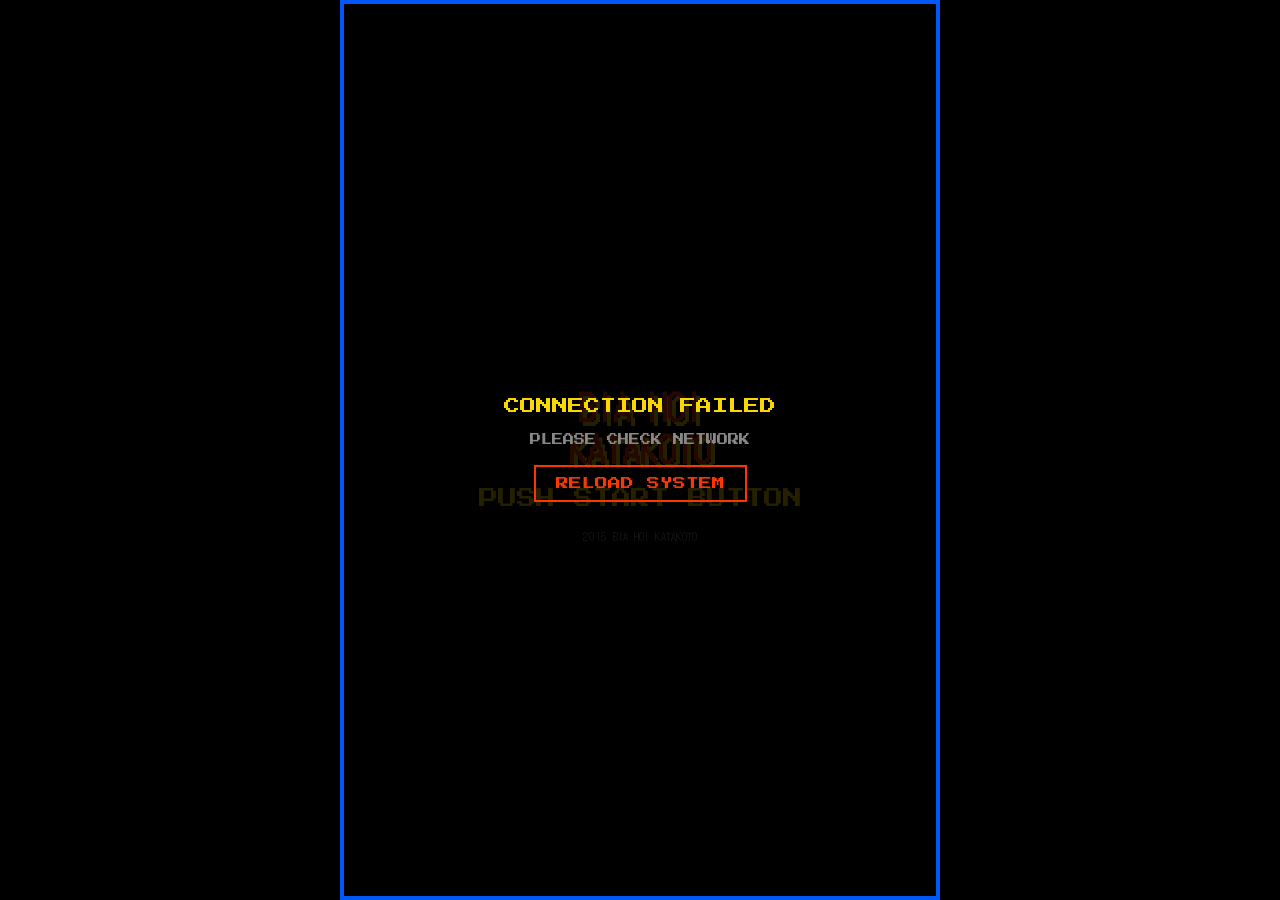
<file: index-lite-003_fix.html>
<!DOCTYPE html>
<html lang="ja">

<head>
    <meta charset="UTF-8" />
    <meta name="viewport" content="width=device-width, initial-scale=1.0, maximum-scale=1.0, user-scalable=no" />
    <title>BIA HOI カタコト - 狸小路9丁目</title>
    <link href="https://fonts.googleapis.com/css2?family=DotGothic16&family=Press+Start+2P&display=swap"
        rel="stylesheet" />
    <style>
        :root {
            --bg-color: #000000;
            --main-yellow: #f8d800;
            --main-red: #f83800;
            --main-blue: #0058f8;
            --text-white: #ffffff;
            --gray: #555555;
            --font-pixel: 'DotGothic16', sans-serif;
            --font-press: 'Press Start 2P', cursive;
        }

        * {
            box-sizing: border-box;
        }

        body {
            background-color: var(--bg-color);
            color: var(--text-white);
            font-family: var(--font-pixel);
            display: flex;
            justify-content: center;
            align-items: center;
            min-height: 100vh;
            min-height: 100dvh;
            margin: 0;
            overflow: hidden;
            text-transform: uppercase;
            -webkit-tap-highlight-color: transparent;
        }

        #game-screen {
            width: 100%;
            max-width: 600px;
            height: 100vh;
            height: 100dvh;
            text-align: center;
            border: 4px solid var(--main-blue);
            padding: 20px;
            position: relative;
            background: linear-gradient(to bottom, #000 0%, #111 100%);
            display: flex;
            flex-direction: column;
            justify-content: flex-start;
            padding-bottom: 20px;
            overflow: hidden;
        }

        #start-overlay {
            position: absolute;
            top: 0;
            left: 0;
            width: 100%;
            height: 100%;
            background-color: rgba(0, 0, 0, 1.0);
            z-index: 200;
            display: flex;
            flex-direction: column;
            justify-content: center;
            align-items: center;
            cursor: pointer;
            touch-action: none;
        }

        .press-start {
            font-family: var(--font-press);
            color: var(--main-yellow);
            font-size: 1.2rem;
            margin-top: 20px;
            animation: blink 0.8s step-end infinite;
        }

        .press-start.active {
            color: var(--text-white);
            animation: blink-fast 0.08s step-end infinite;
            text-shadow: 2px 2px 0px var(--main-red);
        }

        @keyframes blink {

            0%,
            100% {
                opacity: 1;
            }

            50% {
                opacity: 0;
            }
        }

        @keyframes blink-fast {

            0%,
            100% {
                opacity: 1;
            }

            50% {
                opacity: 0;
            }
        }

        h1 {
            color: var(--main-red);
            font-size: 2.2rem;
            margin-bottom: 0;
            margin-top: 40px;
            text-shadow: 4px 4px 0px var(--main-yellow);
            line-height: 1.2;
        }

        .subtitle {
            color: var(--main-yellow);
            font-size: 0.9rem;
            margin-bottom: 30px;
            letter-spacing: 2px;
        }

        .menu-list {
            list-style: none;
            padding: 0;
            margin: 0 auto 30px;
            width: fit-content;
        }

        .menu-item {
            font-size: 1.5rem;
            padding: 15px 20px;
            cursor: pointer;
            transition: all 0.1s;
            position: relative;
            user-select: none;
        }

        @media (hover: hover) {
            .menu-item:hover {
                color: var(--main-yellow);
                transform: scale(1.1);
            }

            .menu-item:hover::before {
                content: '▶';
                position: absolute;
                left: -15px;
                color: var(--main-red);
            }
        }

        .info-panel {
            font-size: 0.9rem;
            border-top: 2px dashed var(--main-blue);
            padding-top: 20px;
            margin-top: auto;
            padding-bottom: 20px;
            position: absolute;
            bottom: 20px;
            left: 0;
            width: 100%;
        }

        /* =========================
       MODAL
       ========================= */
        #modal {
            display: none;
            position: absolute;
            left: 0;
            right: 0;
            top: 0;
            bottom: 0;
            background: var(--bg-color);
            border: 4px solid var(--main-yellow);
            padding: 12px;
            z-index: 100;
            flex-direction: column;
            overflow: hidden;
        }

        .modal-header {
            position: sticky;
            top: 0;
            z-index: 2;
            background: var(--bg-color);
            padding-top: 2px;
            padding-bottom: 8px;
            border-bottom: 2px solid var(--main-red);
            display: flex;
            align-items: center;
            justify-content: center;
            min-height: 44px;
        }

        .header-back {
            position: absolute;
            left: 12px;
            top: 10px;
            font-family: var(--font-press);
            font-size: 0.95rem;
            color: var(--main-yellow);
            cursor: pointer;
            border: 3px solid var(--main-yellow);
            padding: 7px 10px;
            background: #000;
            user-select: none;
            line-height: 1;
            letter-spacing: 0.5px;
            text-shadow:
                1px 0 0 #000,
                -1px 0 0 #000,
                0 1px 0 #000,
                0 -1px 0 #000,
                2px 2px 0 var(--main-red);
        }

        .header-back:active {
            background: var(--main-yellow);
            color: #000;
            text-shadow: none;
        }

        #modal-title {
            margin: 0;
            padding: 0;
            color: var(--main-yellow);
            font-size: 1.5rem;
            line-height: 1.2;
        }

        #modal-scroll-area {
            flex-grow: 1;
            overflow-y: auto;
            -webkit-overflow-scrolling: touch;
            margin-top: 10px;
            min-height: 0;
            padding-bottom: 10px;
        }

        #modal.chat-mode #modal-scroll-area {
            overflow: hidden;
            padding: 0;
            display: flex;
            margin-top: 10px;
        }

        #modal.chat-mode #modal-content {
            width: 100%;
            height: 100%;
            min-height: 0;
        }

        .category-title,
        .sub-menu-item,
        .menu-list-item {
            text-align: left;
        }

        .category-title {
            color: var(--main-blue);
            margin: 15px 0 5px;
            border-bottom: 1px dashed var(--gray);
            font-size: 0.9rem;
        }

        .sub-menu-item {
            padding: 15px 5px;
            border-bottom: 1px dotted #333;
            display: flex;
            justify-content: space-between;
            align-items: center;
            font-size: 1rem;
            user-select: none;
        }

        .sub-menu-item:active {
            background-color: #222;
        }

        .menu-list-container {
            display: flex;
            flex-direction: column;
            gap: 10px;
            margin-top: 10px;
        }

        .menu-list-item {
            display: flex;
            align-items: center;
            border: 1px solid var(--gray);
            background: #111;
            padding: 5px;
            position: relative;
        }

        .menu-img-container {
            width: 120px;
            height: 120px;
            background-color: #000;
            border: 1px dashed var(--gray);
            display: flex;
            justify-content: center;
            align-items: center;
            flex-shrink: 0;
            margin-right: 15px;
            overflow: hidden;
        }

        .menu-img-container img {
            width: auto;
            height: auto;
            max-width: 100%;
            max-height: 100%;
            object-fit: contain;
        }

        .menu-text-container {
            flex-grow: 1;
        }

        .menu-name {
            font-size: 1rem;
            display: block;
            margin-bottom: 10px;
            line-height: 1.4;
        }

        .price {
            color: var(--main-yellow);
            font-size: 1.1rem;
        }

        .sold-out-label {
            font-family: var(--font-press);
            color: var(--main-red);
            font-size: 0.8rem;
            border: 2px solid var(--main-red);
            padding: 2px 4px;
            background: #000;
            transform: rotate(-5deg);
            display: inline-block;
            letter-spacing: -1px;
            white-space: nowrap;
        }

        .close-btn {
            margin-top: auto;
            text-align: center;
            border: 2px solid var(--main-red);
            padding: 15px;
            background: var(--main-red);
            color: white;
            cursor: pointer;
            flex-shrink: 0;
            user-select: none;
            font-family: var(--font-press);
            font-size: 0.9rem;
            letter-spacing: 1px;
            text-shadow:
                1px 0 0 #000,
                -1px 0 0 #000,
                0 1px 0 #000,
                0 -1px 0 #000;
        }

        .close-btn:active {
            background: #fff;
            color: var(--main-red);
            text-shadow: none;
        }

        .staff-container {
            display: flex;
            justify-content: space-around;
            margin-top: 30px;
            text-align: center;
            align-items: flex-end;
            gap: 20px;
        }

        .staff-card {
            cursor: pointer;
            transition: transform 0.1s;
            user-select: none;
        }

        .staff-card:active {
            transform: scale(0.95);
        }

        .staff-card img {
            width: 90px;
            height: auto;
            image-rendering: pixelated;
            border: 2px solid var(--text-white);
        }

        .staff-card.tentyo img {
            border-color: var(--main-yellow);
        }

        #loading-overlay {
            display: none;
            position: absolute;
            top: 0;
            left: 0;
            width: 100%;
            height: 100%;
            background: rgba(0, 0, 0, 0.85);
            z-index: 300;
            color: var(--main-yellow);
            justify-content: center;
            align-items: center;
            flex-direction: column;
            font-family: var(--font-press);
            text-align: center;
            padding: 20px;
        }

        .retry-btn {
            margin-top: 20px;
            border: 2px solid var(--main-red);
            padding: 10px 20px;
            color: var(--main-red);
            cursor: pointer;
            font-size: 0.8rem;
        }

        .insta-center {
            display: flex;
            flex-direction: column;
            align-items: center;
            justify-content: center;
            padding: 30px 10px;
            gap: 16px;
        }

        .insta-center img {
            width: 110px;
            height: 110px;
            image-rendering: pixelated;
            cursor: pointer;
            border: 2px solid var(--main-yellow);
            background: #000;
        }

        .insta-center img:active {
            background: var(--main-yellow);
        }

        .insta-center .hint {
            font-size: 0.9rem;
            color: var(--main-yellow);
            border-bottom: 1px solid var(--main-yellow);
            padding-bottom: 2px;
            user-select: none;
        }

        /* =========================
       Q&A (chat)
       ========================= */
        #qa-split-container {
            display: flex;
            width: 100%;
            height: 100%;
            overflow: hidden;
            min-height: 0;
        }

        #qa-tentyo-fixed {
            width: 100px;
            background: #111;
            border-right: 2px solid var(--main-blue);
            display: flex;
            flex-direction: column;
            align-items: center;
            justify-content: center;
            flex-shrink: 0;
            padding: 5px;
        }

        #tentyo-img {
            width: 100%;
            height: auto;
            border: 3px solid var(--main-yellow);
            background: #000;
            image-rendering: pixelated;
        }

        #qa-log-scroll {
            flex-grow: 1;
            min-width: 0;
            overflow-y: auto;
            padding: 10px;
            display: flex;
            flex-direction: column;
            gap: 15px;
            background: #000;
            -webkit-overflow-scrolling: touch;
            height: 100%;
            min-height: 0;
        }

        .qa-bubble-ai {
            position: relative;
            background: #000;
            border: 3px solid var(--main-yellow);
            padding: 15px;
            color: var(--text-white);
            border-radius: 10px;
            text-align: left;
            margin-right: 5px;
            line-height: 1.4;
            max-width: 90%;
            word-break: break-word;
            line-break: anywhere;

            display: inline-block;
            width: fit-content;
            max-width: calc(100% - 24px);
            height: auto !important;
            white-space: pre-wrap;
            overflow-wrap: anywhere;
            word-break: break-all;
        }

        .qa-bubble-ai::before {
            content: '';
            position: absolute;
            top: 15px;
            left: -16px;
            border-style: solid;
            border-width: 10px 18px 10px 0;
            border-color: transparent var(--main-yellow) transparent transparent;
        }

        .qa-bubble-user {
            background: #111;
            border: 2px solid var(--main-blue);
            padding: 10px 15px;
            color: #0f0;
            border-radius: 15px 15px 0 15px;
            text-align: right;
            align-self: flex-end;
            max-width: 90%;
            overflow-wrap: anywhere;
            word-break: break-word;
            white-space: pre-wrap;
            line-break: anywhere;
        }

        #chat-input-area-fixed {
            display: none;
            gap: 6px;
            padding: 10px;
            background: #000;
            border-top: 3px solid var(--main-blue);
            position: sticky;
            bottom: 0;
            flex-shrink: 0;
            width: 100%;
        }

        #chat-input {
            flex-grow: 1;
            background: #222;
            border: 2px solid var(--main-blue);
            color: white;
            padding: 10px;
            font-family: var(--font-pixel);
            font-size: 1rem;
            min-width: 0;
        }

        #chat-send-btn {
            background: var(--main-blue);
            color: white;
            border: none;
            padding: 0 15px;
            cursor: pointer;
            font-family: var(--font-pixel);
            font-size: 1rem;
            border: 2px solid #fff;
            flex-shrink: 0;
        }

        #chat-send-btn:active {
            background: #fff;
            color: var(--main-blue);
        }

        .typing-cursor::after {
            content: '▋';
            color: var(--main-yellow);
            animation: blink 1s infinite;
        }

        @media (max-width: 400px) {
            .header-back {
                font-size: 0.8rem;
                padding: 7px 9px;
            }

            #modal-title {
                font-size: 1.25rem;
            }

            .staff-card img {
                width: 80px;
            }

            .close-btn {
                font-size: 0.8rem;
            }

            #qa-tentyo-fixed {
                width: 85px;
                padding: 2px;
            }

            .qa-bubble-ai,
            .qa-bubble-user {
                font-size: 0.9rem;
                padding: 10px;
            }
        }
    </style>
</head>

<body>
    <div id="game-screen">
        <div id="loading-overlay">
            <div id="loading-text" style="margin-bottom:20px;">NOW LOADING...</div>
            <div id="loading-sub" style="font-size:0.7rem; color:#888;">ACCESSING DATABASE</div>
            <div id="loading-retry" class="retry-btn" style="display:none;" onclick="location.reload()">RELOAD SYSTEM
            </div>
        </div>

        <div id="start-overlay" onclick="triggerStartSequence()">
            <h1>BIA HOI<br>KATAKOTO</h1>
            <div class="press-start" id="start-text">PUSH START BUTTON</div>
            <p style="margin-top: 20px; font-size: 0.7rem; color: #888;">
                2015 BIA HOI KATAKOTO<br>

            </p>
        </div>

        <h1>BIA HOI カタコト</h1>
        <p class="subtitle" id="subtitle">タヌキコウジ９チョウメ</p>

        <ul class="menu-list">
            <li class="menu-item" onclick="showContent('menu')">MENU</li>
            <li class="menu-item" onclick="showContent('sns')">SNS</li>
            <li class="menu-item" onclick="showContent('staff')">STAFF</li>
            <li class="menu-item" onclick="toggleLanguage()" id="lang-btn" style="color: var(--main-blue);">ENGLISH</li>
        </ul>

        <div class="info-panel" id="info-panel">
            OPEN 18:00 -- 01:00<br>
            <span style="color: var(--main-red);" id="holiday-info">不定休</span>
        </div>

        <div id="modal">
            <div class="modal-header">
                <span class="header-back" id="modal-back-btn" onclick="closeModal()">←戻</span>
                <h3 id="modal-title">TITLE</h3>
            </div>

            <div id="modal-scroll-area">
                <div id="modal-content"></div>
            </div>

            <div id="chat-input-area-fixed">
                <input type="text" id="chat-input" placeholder="テンチョウ ニ シツモン...">
                <button id="chat-send-btn" onclick="sendChat()">ソウシン</button>
            </div>

            <div class="close-btn" id="normal-close-btn" onclick="closeModal()">[ CLOSE ]</div>
        </div>
    </div>

    <script>
        const GOOGLE_SCRIPT_URL = 'https://script.google.com/macros/s/AKfycbxWc-0i9QZe3AR5D7Je_tw-BSeKYzC6sP6rPNPKAQWqwTX2ji9emDba3WJliTBlscL_/exec';

        // メニュー取得用（doGet）
        const MENU_TOKEN = 'Katakoto09_itsuki_cockoo';

        // Q&A用（doPost）
        const CHAT_TOKEN = 'Katakoto_Chat_Azarashi';

        function getClientId() {
            const KEY = 'katakoto_client_id';
            try {
                const existing = localStorage.getItem(KEY);
                if (existing && existing.length >= 8) return existing;

                const id = (crypto?.randomUUID)
                    ? crypto.randomUUID()
                    : ('cid_' + Math.random().toString(36).slice(2) + Date.now().toString(36));

                localStorage.setItem(KEY, id);
                return id;
            } catch {
                // localStorage無効環境のフォールバック
                return 'cid_' + Math.random().toString(36).slice(2);
            }
        }

        let audioCtx;
        let currentLang = 'ja';
        let isGameStarted = false;
        let menuData = {};

        const IMG_STAFF_ICON = 'tentyo.png';
        const IMG_QA_STATIC = 'taiki.png';
        const IMG_QA_TALK = 'tentyo.gif';

        function escapeHtml(value) {
            const str = String(value ?? '');
            return str.replace(/[&<>"'`]/g, (m) => ({
                '&': '&amp;',
                '<': '&lt;',
                '>': '&gt;',
                '"': '&quot;',
                "'": '&#39;',
                '`': '&#x60;'
            }[m]));
        }

        function safeUrl(url) {
            const s = String(url ?? '').trim();
            if (!s) return '';
            try {
                const u = new URL(s, location.href);
                if (u.protocol === 'http:' || u.protocol === 'https:') return u.href;
                return '';
            } catch { return ''; }
        }

        function openExternalLink(url) {
            const w = window.open(url, '_blank', 'noopener,noreferrer');
            if (w) w.opener = null;
        }

        // --- 【追加機能 1】タイムアウト付きFetch関数 ---
        // 通信が指定時間（デフォルト8秒）以上かかったら強制終了させる
        async function fetchWithTimeout(resource, options = {}) {
            const { timeout = 8000, ...fetchOptions } = options;
            const controller = new AbortController();
            const id = setTimeout(() => controller.abort(), timeout);
            try {
                const response = await fetch(resource, {
                    ...fetchOptions,
                    signal: controller.signal
                });
                clearTimeout(id);
                return response;
            } catch (error) {
                clearTimeout(id);
                throw error;
            }
        }

        // --- 【修正】メニューデータ取得処理 ---
        async function fetchMenuData() {
            const loading = document.getElementById('loading-overlay');
            const loadText = document.getElementById('loading-text');
            const loadSub = document.getElementById('loading-sub');
            const retryBtn = document.getElementById('loading-retry');

            loading.style.display = 'flex';
            retryBtn.style.display = 'none';
            loadText.innerText = "NOW LOADING...";

            try {
                const url = `${GOOGLE_SCRIPT_URL}?token=${encodeURIComponent(MENU_TOKEN)}&_=${Date.now()}`;
                // タイムアウト付きで呼び出し
                const response = await fetchWithTimeout(url, { cache: 'no-store', timeout: 10000 });

                if (!response.ok) throw new Error(`HTTP ${response.status}`);

                const data = await response.json();
                if (data?.ok === false && data?.error) throw new Error(data.error);

                menuData = data || {};
                console.log("Menu Loaded", menuData);

                // 成功したら非表示
                loading.style.display = 'none';

            } catch (e) {
                console.error("Load Failed", e);
                // エラー時のUI更新（無限ロード防止）
                loadText.innerText = "CONNECTION FAILED";
                loadSub.innerText = "PLEASE CHECK NETWORK";
                retryBtn.style.display = 'block'; // リロードボタンを表示
            }
        }

        window.addEventListener('load', () => {
            updateUIText();
            fetchMenuData();
        });

        // --- 【追加機能 2】リサイズ監視イベント ---
        // 画面回転やキーボード表示時のレイアウト崩れを自動修正
        let resizeTimer;
        window.addEventListener('resize', () => {
            clearTimeout(resizeTimer);
            // 100msの遅延を入れて処理負荷を軽減
            resizeTimer = setTimeout(() => {
                const modal = document.getElementById('modal');
                if (modal && modal.style.display === 'flex') {
                    const isChat = modal.classList.contains('chat-mode');
                    applyModalTopBottom(isChat);

                    // チャットモードならスクロール位置も修正
                    if (isChat) {
                        const scrollArea = document.getElementById('qa-log-scroll');
                        if (scrollArea) scrollArea.scrollTop = scrollArea.scrollHeight;
                    }
                }
            }, 100);
        });

        const konamiCode = ['ArrowUp', 'ArrowUp', 'ArrowDown', 'ArrowDown', 'ArrowLeft', 'ArrowRight', 'ArrowLeft', 'ArrowRight', 'b', 'a'];
        let keySequence = [];
        document.addEventListener('keydown', (e) => {
            keySequence.push(e.key);
            if (keySequence.length > konamiCode.length) keySequence.shift();
            if (keySequence.toString() === konamiCode.toString()) {
                keySequence = [];
                playStartSound();
                alert("SYSTEM RELOAD...");
                location.reload(); // コナミコマンドでも完全リロード推奨
            }
        });

        function triggerStartSequence() {
            if (isGameStarted) return;
            isGameStarted = true;

            const overlay = document.getElementById('start-overlay');
            document.getElementById('start-text').classList.add('active');

            if (!audioCtx) audioCtx = new (window.AudioContext || window.webkitAudioContext)();
            if (audioCtx.state === 'suspended') audioCtx.resume();

            playStartJingle();
            setTimeout(() => { overlay.style.display = 'none'; }, 800);
        }

        function playStartSound() {
            if (!audioCtx) return;
            const o = audioCtx.createOscillator(), g = audioCtx.createGain();
            o.type = 'square';
            o.frequency.setValueAtTime(440, audioCtx.currentTime);
            o.frequency.linearRampToValueAtTime(880, audioCtx.currentTime + 0.1);
            g.gain.setValueAtTime(0.1, audioCtx.currentTime);
            g.gain.linearRampToValueAtTime(0, audioCtx.currentTime + 0.3);
            o.connect(g); g.connect(audioCtx.destination);
            o.start(); o.stop(audioCtx.currentTime + 0.3);
        }

        function playStartJingle() {
            if (!audioCtx) return;
            const t = audioCtx.currentTime;
            const n = [{ f: 659.25, t: 0, d: 0.1 }, { f: 783.99, t: 0.1, d: 0.1 }, { f: 880, t: 0.2, d: 0.4 }];
            n.forEach(e => {
                const o = audioCtx.createOscillator(), g = audioCtx.createGain();
                o.type = 'square'; o.frequency.setValueAtTime(e.f, t + e.t);
                g.gain.setValueAtTime(0.15, t + e.t);
                g.gain.exponentialRampToValueAtTime(0.001, t + e.t + e.d);
                o.connect(g); g.connect(audioCtx.destination);
                o.start(t + e.t); o.stop(t + e.t + e.d);
            });
        }

        function playClick() {
            if (!audioCtx) return;
            const o = audioCtx.createOscillator(), g = audioCtx.createGain();
            o.type = 'square';
            o.frequency.setValueAtTime(440, audioCtx.currentTime);
            o.frequency.exponentialRampToValueAtTime(880, audioCtx.currentTime + 0.1);
            g.gain.exponentialRampToValueAtTime(0.001, audioCtx.currentTime + 0.15);
            o.connect(g); g.connect(audioCtx.destination);
            o.start(); o.stop(audioCtx.currentTime + 0.15);
        }

        function playHover() {
            if (!audioCtx || window.matchMedia('(hover: none)').matches) return;
            const o = audioCtx.createOscillator(), g = audioCtx.createGain();
            o.type = 'square';
            o.frequency.setValueAtTime(880, audioCtx.currentTime);
            g.gain.exponentialRampToValueAtTime(0.001, audioCtx.currentTime + 0.05);
            o.connect(g); g.connect(audioCtx.destination);
            o.start(); o.stop(audioCtx.currentTime + 0.05);
        }

        function playTypingSound() {
            if (!audioCtx) return;
            const osc = audioCtx.createOscillator();
            const gain = audioCtx.createGain();
            osc.type = 'square';
            osc.frequency.setValueAtTime(1200, audioCtx.currentTime);
            gain.gain.setValueAtTime(0.05, audioCtx.currentTime);
            gain.gain.exponentialRampToValueAtTime(0.001, audioCtx.currentTime + 0.03);
            osc.connect(gain); gain.connect(audioCtx.destination);
            osc.start(); osc.stop(audioCtx.currentTime + 0.03);
        }

        document.querySelectorAll('.menu-item').forEach(item => item.addEventListener('mouseenter', playHover));

        function toggleLanguage() {
            playClick();
            currentLang = currentLang === 'ja' ? 'en' : 'ja';
            updateUIText();
        }

        function updateUIText() {
            const subtitle = document.getElementById('subtitle');
            const holiday = document.getElementById('holiday-info');
            const langBtn = document.getElementById('lang-btn');

            if (subtitle) subtitle.innerText = currentLang === 'ja' ? 'タヌキコウジ９チョウメ' : 'TANUKIKOJI 9-CHOME';
            if (holiday) holiday.innerText = currentLang === 'ja' ? '不定休' : 'Irregular Holidays';
            if (langBtn) langBtn.innerText = currentLang === 'ja' ? 'ENGLISH' : '日本語';
        }

        function applyModalTopBottom(isChat) {
            const game = document.getElementById('game-screen');
            const modal = document.getElementById('modal');
            const info = document.getElementById('info-panel');
            const mainTitle = document.querySelector('#game-screen > h1');

            if (!game || !modal) return;

            if (isChat) {
                modal.style.top = '0px';
                modal.style.bottom = '0px';
                return;
            }

            if (!info || !mainTitle) return;

            const gameRect = game.getBoundingClientRect();
            const titleRect = mainTitle.getBoundingClientRect();
            const infoRect = info.getBoundingClientRect();

            let topPx = Math.max(0, Math.round(titleRect.bottom - gameRect.top + 2));
            let bottomPx = Math.max(0, Math.round((gameRect.bottom - infoRect.bottom) - 12));

            topPx = Math.min(topPx, Math.round(gameRect.height * 0.65));
            bottomPx = Math.min(bottomPx, Math.round(gameRect.height * 0.65));

            modal.style.top = topPx + 'px';
            modal.style.bottom = bottomPx + 'px';
        }

        const modal = document.getElementById('modal');
        const modalTitle = document.getElementById('modal-title');
        const modalContent = document.getElementById('modal-content');
        const modalBackBtn = document.getElementById('modal-back-btn');
        const chatInputArea = document.getElementById('chat-input-area-fixed');
        const normalCloseBtn = document.getElementById('normal-close-btn');

        function createMenuHtml(item, hasImg = false) {
            const name = escapeHtml((currentLang === 'ja') ? item.ja : item.en);
            const price = escapeHtml(item.price);
            const soldOutClass = item.soldOut ? 'item-sold-out' : '';

            let priceHtml = item.soldOut
                ? `<span class="sold-out-label">SOLD OUT</span>`
                : (item.price ? `<span class="price">${price}</span>` : '');

            if (hasImg) {
                const img = safeUrl(item.img);
                const alt = name; // name は escapeHtml 済み
                const imgTag = img
                    ? `<img src="${img}" alt="${alt}">`
                    : `<span style="color:#555; font-size:0.7rem;">NO IMAGE</span>`;
                return `<div class="menu-list-item ${soldOutClass}">
          <div class="menu-img-container">${imgTag}</div>
          <div class="menu-text-container"><span class="menu-name">${name}</span>${priceHtml}</div>
        </div>`;
            } else {
                return `<div class="sub-menu-item ${soldOutClass}" style="position:relative;">${name}${priceHtml}</div>`;
            }
        }

        function showContent(type) {
            playClick();

            const isChat = (type === 'chat');
            applyModalTopBottom(isChat);

            modal.style.display = 'flex';
            const scrollArea = document.getElementById('modal-scroll-area');
            if (scrollArea) scrollArea.scrollTop = 0;

            if (isChat) {
                modal.classList.add('chat-mode');
                chatInputArea.style.display = 'flex';
                normalCloseBtn.style.display = 'none';
                modalBackBtn.onclick = () => showContent('staff');
            } else {
                modal.classList.remove('chat-mode');
                chatInputArea.style.display = 'none';
                normalCloseBtn.style.display = 'block';
            }

            const txt = {
                ja: {
                    menu: 'MENU', vietnamese: 'ベトナムリョウリ', drinks: 'ドリンク',
                    zensai: 'ゼンサイ', ippin: 'イッピンリョウリ', main: 'メイン',
                    beer: 'ビール（樽生）', alcohol: 'アルコール', soft: 'ソフトドリンク',
                    cat_400: '各種 400エン', cat_rec: 'おすすめ', staff: 'STAFF'
                },
                en: {
                    menu: 'MENU', vietnamese: 'VIETNAMESE FOOD', drinks: 'DRINKS',
                    zensai: 'APPETIZERS', ippin: 'A LA CARTE', main: 'MAIN DISH',
                    beer: 'DRAFT BEER', alcohol: 'ALCOHOL', soft: 'SOFT DRINKS',
                    cat_400: '¥400 EACH', cat_rec: 'RECOMMENDED', staff: 'STAFF'
                }
            };
            const t = (currentLang === 'ja') ? txt.ja : txt.en;

            let title = '', content = '';
            let backTarget = '';

            if (type === 'menu') {
                title = t.menu;
                content =
                    `<div class="sub-menu-item" onclick="showContent('vietnamese')">${t.vietnamese} <span>▶</span></div>
           <div class="sub-menu-item" onclick="showContent('drinks')">${t.drinks} <span>▶</span></div>`;
            } else if (type === 'sns') {
                title = 'SNS';
                content =
                    `<div style="display:flex; justify-content:center; gap:40px; margin-top:40px; margin-bottom:40px;">
            <div style="cursor:pointer;" onclick="playClick(); openExternalLink('https://www.facebook.com/profile.php?id=100063809370417&sk=directory_links')">
              <img src="fb.png" style="width:80px; height:auto; image-rendering:pixelated;" alt="Facebook">
            </div>
            <div style="cursor:pointer;" onclick="playClick(); openExternalLink('https://www.instagram.com/2_9_katakoto_biahoi/')">
              <img src="insta.png" style="width:80px; height:auto; image-rendering:pixelated;" alt="Instagram">
            </div>
          </div>`;
                backTarget = 'menu';
            } else if (type === 'staff') {
                title = t.staff;
                const n = (currentLang === 'ja')
                    ? { erin: 'イーリン', ichi: 'いっちー', tentyo: '店長', qa: 'Q & A コーナー' }
                    : { erin: 'E-RIN', ichi: 'ITSUKI', tentyo: 'MANAGER', qa: '& A' };

                content =
                    `<div class="staff-container">
            <div class="staff-card">
              <img src="erin.png" alt="${escapeHtml(n.erin)}"><br>${escapeHtml(n.erin)}
            </div>
            <div class="staff-card tentyo" onclick="showContent('chat')">
              <img src="${IMG_STAFF_ICON}" alt="${escapeHtml(n.tentyo)}"><br>
              <span style="color:var(--main-yellow); font-size:1rem; font-weight:bold;">${escapeHtml(n.tentyo)}</span><br>
              <span style="color:var(--main-yellow); font-size:1rem; font-family:var(--font-pixel); font-weight:900; -webkit-text-stroke: 0.5px var(--main-yellow);">${escapeHtml(n.qa)}</span>
            </div>
            <div class="staff-card">
              <img src="ichi.png" alt="${escapeHtml(n.ichi)}"><br>${escapeHtml(n.ichi)}
            </div>
          </div>`;
                backTarget = 'menu';
            } else if (type === 'chat') {
                title = 'Q & A';
                content =
                    `<div id="qa-split-container">
            <div id="qa-tentyo-fixed">
              <img src="${IMG_QA_STATIC}" id="tentyo-img" alt="店長">
              <div style="margin-top:10px; font-size:0.8rem; color:var(--main-yellow);">店長</div>
            </div>
            <div id="qa-log-scroll"></div>
          </div>`;
            } else if (type === 'vietnamese') {
                title = t.vietnamese;
                content =
                    `<div class="sub-menu-item" onclick="showContent('zensai')">${t.zensai} <span>▶</span></div>
           <div class="sub-menu-item" onclick="showContent('ippin')">${t.ippin} <span>▶</span></div>
           <div class="sub-menu-item" onclick="showContent('main')">${t.main} <span>▶</span></div>`;
                backTarget = 'menu';
            } else if (type === 'zensai') {
                title = t.zensai;
                let h4 = '', hO = '', hR = '<div class="menu-list-container">';
                if (menuData.zensai400) menuData.zensai400.forEach(i => h4 += createMenuHtml(i));
                if (menuData.zensaiOther) menuData.zensaiOther.forEach(i => hO += createMenuHtml(i));
                if (menuData.zensaiRec) menuData.zensaiRec.forEach(i => hR += createMenuHtml(i, true));
                hR += '</div>';
                content =
                    `<div class="category-title">${t.cat_400}</div>${h4}
           <div class="sub-menu-item" style="border-top:1px dashed #555; border-bottom:none; padding-bottom:0;"></div>
           ${hO}
           <div class="category-title">${t.cat_rec}</div>${hR}`;
                backTarget = 'vietnamese';
            } else if (type === 'ippin') {
                title = t.ippin;
                let h = '<div class="menu-list-container">';
                if (menuData.ippin) menuData.ippin.forEach(i => h += createMenuHtml(i, true));
                h += '</div>';
                content = h;
                backTarget = 'vietnamese';
            } else if (type === 'main') {
                title = t.main;
                let h = '<div class="menu-list-container">';
                if (menuData.main) menuData.main.forEach(i => h += createMenuHtml(i, true));
                h += '</div>';
                content = h;
                backTarget = 'vietnamese';
            } else if (type === 'drinks') {
                title = t.drinks;
                content =
                    `<div class="sub-menu-item" onclick="showContent('beer')">${t.beer} <span>▶</span></div>
           <div class="sub-menu-item" onclick="showContent('alcohol')">${t.alcohol} <span>▶</span></div>
           <div class="sub-menu-item" onclick="showContent('softdrinks')">${t.soft} <span>▶</span></div>`;
                backTarget = 'menu';
            } else if (type === 'beer') {
                title = t.beer;

                let h = '';
                if (menuData.beer) menuData.beer.forEach(i => h += createMenuHtml(i));

                const cb = (menuData.craftBeer && menuData.craftBeer[0])
                    ? menuData.craftBeer[0]
                    : { ja: 'クラフトビール', en: 'Craft Beer', price: '1400', soldOut: false };

                const cbName = escapeHtml((currentLang === 'ja') ? cb.ja : cb.en);
                const cbPrice = escapeHtml(cb.price || '');
                const cbRight = cbPrice ? `<span class="price">${cbPrice}</span>` : `<span>▶</span>`;

                const craftRow =
                    `<div class="sub-menu-item" onclick="showContent('craft_beer_link')" style="cursor:pointer;">
            ${cbName} ${cbRight}
          </div>`;

                content = `${h}${craftRow}`;
                backTarget = 'drinks';
            } else if (type === 'craft_beer_link') {
                title = 'LINK';
                const hint = (currentLang === 'ja') ? 'インスタ を みる' : 'OPEN INSTAGRAM';
                content =
                    `<div class="insta-center">
            <img src="insta.png" alt="Instagram" onclick="playClick(); openExternalLink('https://www.instagram.com/stories/highlights/18132862126467018/')" />
            <div class="hint">${hint}</div>
          </div>`;
                backTarget = 'beer';
            } else if (type === 'alcohol') {
                title = t.alcohol;
                let h = '';
                if (menuData.alcohol) menuData.alcohol.forEach(i => h += createMenuHtml(i));
                content = h;
                backTarget = 'drinks';
            } else if (type === 'softdrinks') {
                title = t.soft;
                let h = '';
                if (menuData.soft) menuData.soft.forEach(i => h += createMenuHtml(i));
                content = h;
                backTarget = 'drinks';
            }

            modalTitle.innerText = title;
            modalContent.innerHTML = content;

            if (type === 'chat') {
                // back already -> staff
            } else if (backTarget) {
                modalBackBtn.onclick = () => showContent(backTarget);
            } else {
                modalBackBtn.onclick = closeModal;
            }

            if (type === 'chat') {
                setTimeout(() => { addAiMessage("ｲﾗｯｼｬｲﾏｾー　ナニカ ゴヨウケン ハ？"); }, 300);
                setTimeout(() => { applyModalTopBottom(true); }, 60);
            } else {
                setTimeout(() => { applyModalTopBottom(false); }, 60);
            }
        }

        function closeModal() {
            playClick();
            modal.style.display = 'none';
            modal.classList.remove('chat-mode');
            chatInputArea.style.display = 'none';
            normalCloseBtn.style.display = 'block';
        }

        function setTentyoAnimating(isAnimating) {
            const img = document.getElementById('tentyo-img');
            if (img) img.src = isAnimating ? IMG_QA_TALK : IMG_QA_STATIC;
        }

        async function typeWriter(element, text) {
            element.textContent = '';
            element.classList.add('typing-cursor');
            setTentyoAnimating(true);

            const s = String(text ?? '');
            for (let i = 0; i < s.length; i++) {
                element.textContent += s.charAt(i);
                playTypingSound();
                const scrollArea = document.getElementById('qa-log-scroll');
                if (scrollArea) scrollArea.scrollTop = scrollArea.scrollHeight;
                await new Promise(resolve => setTimeout(resolve, 35));
            }

            element.classList.remove('typing-cursor');
            setTentyoAnimating(false);
        }

        async function addAiMessage(text) {
            const logArea = document.getElementById('qa-log-scroll');
            if (!logArea) return null;
            const msgDiv = document.createElement('div');
            msgDiv.className = 'qa-bubble-ai';
            logArea.appendChild(msgDiv);
            await typeWriter(msgDiv, text);
            return msgDiv;
        }

        function addUserMessage(text) {
            const logArea = document.getElementById('qa-log-scroll');
            if (!logArea) return;
            const msgDiv = document.createElement('div');
            msgDiv.className = 'qa-bubble-user';
            msgDiv.innerText = String(text ?? '');
            logArea.appendChild(msgDiv);
            logArea.scrollTop = logArea.scrollHeight;
        }

        // --- 【修正】チャット送信処理 ---
        async function sendChat() {
            const input = document.getElementById('chat-input');
            const msg = (input?.value || '').trim();
            if (!msg) return;

            playClick();
            input.value = '';
            addUserMessage(msg);

            const logArea = document.getElementById('qa-log-scroll');
            let pending = null;
            if (logArea) {
                pending = document.createElement('div');
                pending.className = 'qa-bubble-ai';
                pending.innerText = '・・・';
                logArea.appendChild(pending);
                logArea.scrollTop = logArea.scrollHeight;
            }

            try {
                // タイムアウト付きFetchを使用（8秒）
                const payload = {
                    token: CHAT_TOKEN,
                    clientId: getClientId(),
                    message: msg
                };

                const response = await fetchWithTimeout(
                    GOOGLE_SCRIPT_URL,
                    {
                        method: 'POST',
                        headers: { 'Content-Type': 'text/plain' },
                        body: JSON.stringify(payload),
                        cache: 'no-store',
                        timeout: 25000
                    }
                );

                if (!response.ok) throw new Error(`HTTP ${response.status}`);
                const data = await response.json();
                const reply = String(data?.reply ?? "…");

                if (pending) {
                    pending.innerText = '';
                    await typeWriter(pending, reply);
                } else {
                    await addAiMessage(reply);
                }
            } catch (e) {
                console.error(e);
                const errTxt = "エラー... ツウシン... デキナイ...";
                if (pending) {
                    pending.innerText = '';
                    await typeWriter(pending, errTxt);
                } else {
                    await addAiMessage(errTxt);
                }
            }
        }

        document.getElementById('chat-input').addEventListener('keydown', (e) => {
            // IMEでの漢字変換中（isComposing）の場合は処理を中断し、送信させない
            if (e.isComposing || e.keyCode === 229) {
                return;
            }

            if (e.key === 'Enter') {
                e.preventDefault();
                sendChat();
            }
        });
    </script>
</body>

</html>
</file>
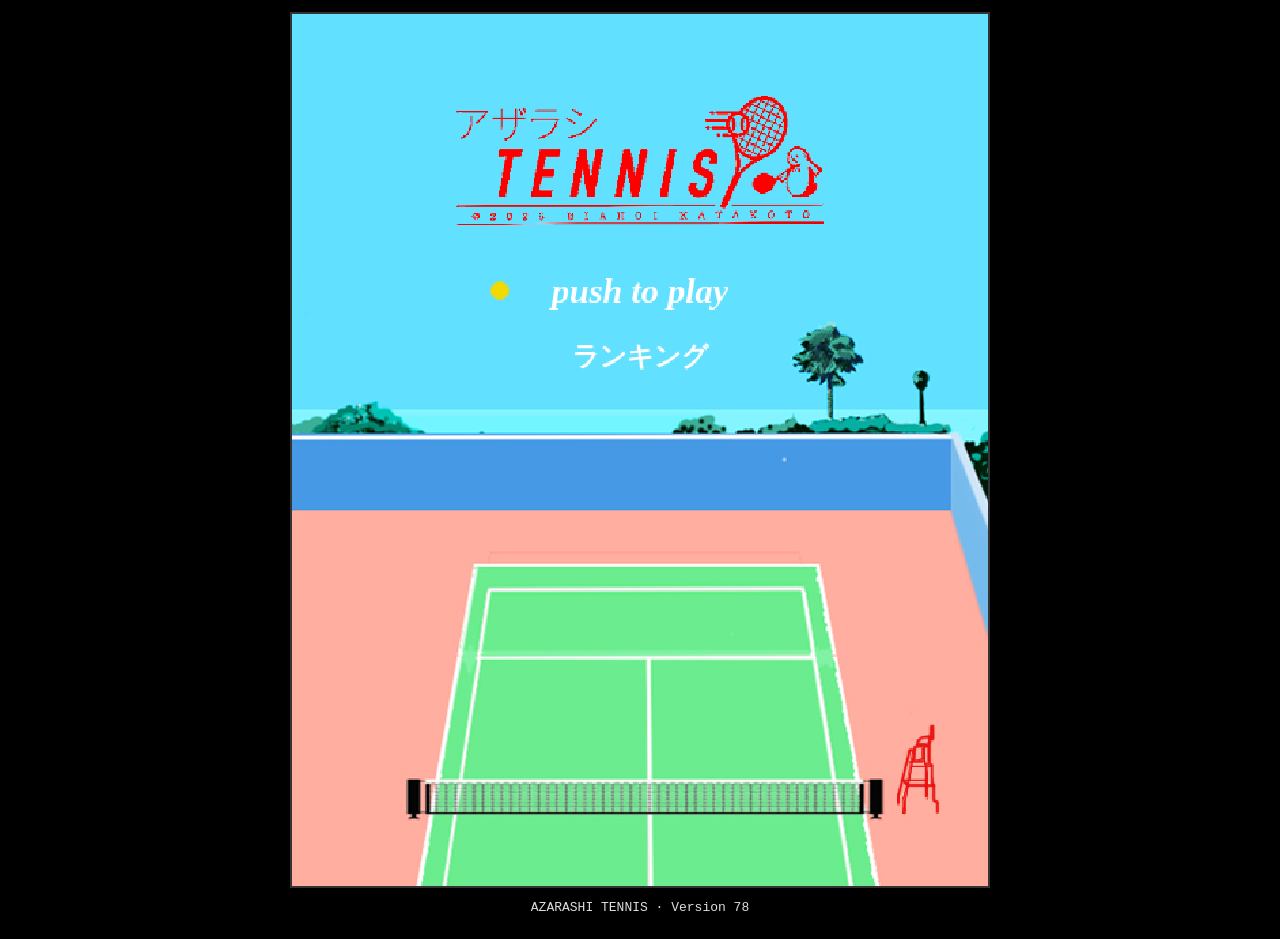
<file: game/tennis/stage2-test.html>
<!DOCTYPE html>
<html lang="ja">
<head>
  <meta charset="UTF-8">
  <meta name="viewport" content="width=device-width, initial-scale=1.0, viewport-fit=cover">
  <meta name="apple-mobile-web-app-title" content="AZARASHI TENNIS">
  <meta name="application-name" content="AZARASHI TENNIS">
  <link rel="apple-touch-icon" href="assets/icon.png?v=62">
  <link rel="icon" type="image/png" href="assets/icon.png?v=62">
  <link rel="manifest" href="manifest.webmanifest?v=62">
  <title>AZARASHI TENNIS</title>
  <link rel="stylesheet" href="style.css?v=reveal-78">
  <style>
    #game-container[data-screen="title"] .toolbar,
    #game-container[data-screen="title"] #status { display: none; }
    #game-container[data-screen="title"] #gameCanvas { cursor: pointer; }
  </style>
</head>
<body>
  <div id="game-container" data-screen="title">
    <p class="version">AZARASHI TENNIS · Version 78</p>
    <canvas id="gameCanvas" width="512" height="640"></canvas>
    
    <p id="status" role="status">読み込み中</p>
    <div class="toolbar">
      <button id="sound-toggle" type="button" aria-pressed="true">音：オン</button>
      <button id="guide-toggle" type="button" aria-pressed="false">打点ガイド</button>
    </div>
    <!-- コートと操作領域を分離。縦持ちは下、横持ちは左右へ配置。 -->
    <div id="virtual-controller">
      <div id="dpad">
        <button type="button" class="dpad-btn" id="btn-up" aria-label="上">▲</button>
        <div class="dpad-middle">
          <button type="button" class="dpad-btn" id="btn-left" aria-label="左">◀</button>
          <button type="button" class="dpad-btn" id="btn-right" aria-label="右">▶</button>
        </div>
        <button type="button" class="dpad-btn" id="btn-down" aria-label="下">▼</button>
      </div>
      <button type="button" id="btn-pause" aria-label="ポーズ" aria-pressed="false">ポーズ</button>
      <div id="action-buttons">
        <button type="button" class="act-btn" id="btn-action" aria-label="ショット">ショット</button>
      </div>
    </div>
  </div>

  <script>window.SEAL_START_STAGE = 2;</script>
  <button id="btn-give-up" type="button" hidden>ギブアップ</button>
  <dialog id="giveup-confirm" aria-label="OPEN画面に戻る？">
    <div id="giveup-confirm-panel">
      <img src="assets/ending-confirm.png" alt="OPEN画面に戻る？ YES NO" draggable="false">
      <img id="giveup-ball" src="assets/choice-ball.png" alt="" draggable="false">
      <button id="giveup-yes" type="button" aria-label="YES"></button>
      <button id="giveup-no" type="button" aria-label="NO"></button>
    </div>
  </dialog>
  <dialog id="ranking-dialog" aria-labelledby="ranking-heading">
    <section id="ranking-panel">
      <form id="ranking-form">
        <label for="ranking-name">ネーム</label>
        <input id="ranking-name" type="text" autocomplete="nickname" enterkeyhint="done" aria-label="名前（最大6文字）" aria-describedby="ranking-message">
      </form>
      <p id="ranking-stage" hidden></p>
      <p id="ranking-stage-points" hidden></p>
      <h1 id="ranking-heading"></h1>
      <p id="ranking-score"></p>
      <div id="ranking-breakdown"></div>
      <div id="ranking-table"></div>
      <p id="ranking-message" role="status"></p>
      <button id="ranking-submit" type="submit" form="ranking-form">ホームに戻る</button>
      <button id="ranking-next" type="button" hidden>登録せず進む</button>
    </section>
  </dialog>
  <script defer src="ranking-config.js?v=reveal-78"></script>
  <script defer src="scoring.js?v=reveal-78"></script>
  <script defer src="score-reveal.js?v=reveal-78"></script>
  <script defer src="ranking.js?v=reveal-78"></script>
  <script defer src="main.js?v=reveal-78"></script>

</body>
</html>
</file>
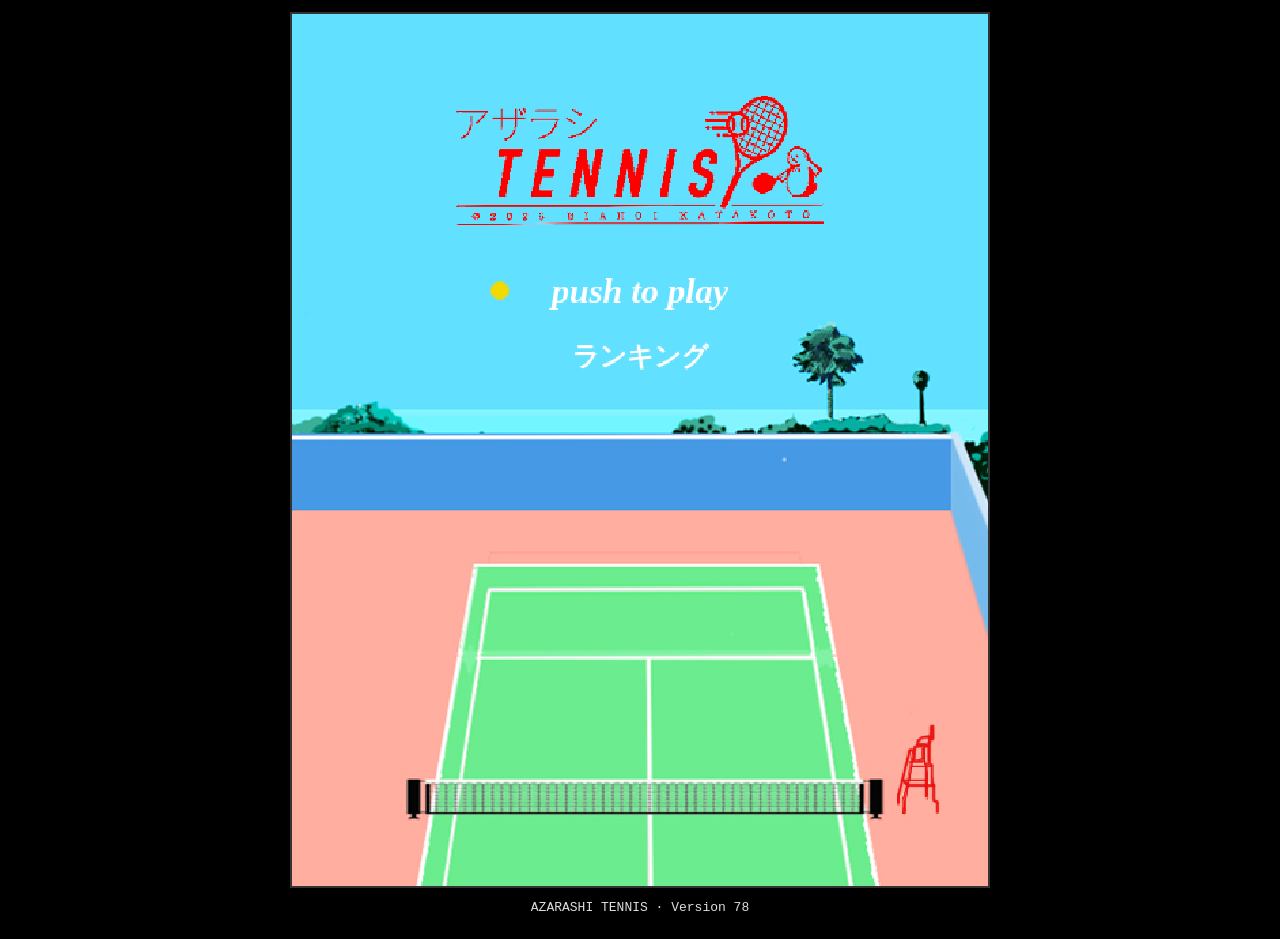
<file: game/tennis/stage3-test.html>
<!DOCTYPE html>
<html lang="ja">
<head>
  <meta charset="UTF-8">
  <meta name="viewport" content="width=device-width, initial-scale=1.0, viewport-fit=cover">
  <meta name="apple-mobile-web-app-title" content="AZARASHI TENNIS">
  <meta name="application-name" content="AZARASHI TENNIS">
  <link rel="apple-touch-icon" href="assets/icon.png?v=62">
  <link rel="icon" type="image/png" href="assets/icon.png?v=62">
  <link rel="manifest" href="manifest.webmanifest?v=62">
  <title>AZARASHI TENNIS</title>
  <link rel="stylesheet" href="style.css?v=reveal-78">
  <style>
    #game-container[data-screen="title"] .toolbar,
    #game-container[data-screen="title"] #status { display: none; }
    #game-container[data-screen="title"] #gameCanvas { cursor: pointer; }
  </style>
</head>
<body>
  <div id="game-container" data-screen="title">
    <p class="version">AZARASHI TENNIS · Version 78</p>
    <canvas id="gameCanvas" width="512" height="640"></canvas>
    
    <p id="status" role="status">読み込み中</p>
    <div class="toolbar">
      <button id="sound-toggle" type="button" aria-pressed="true">音：オン</button>
      <button id="guide-toggle" type="button" aria-pressed="false">打点ガイド</button>
    </div>
    <!-- コートと操作領域を分離。縦持ちは下、横持ちは左右へ配置。 -->
    <div id="virtual-controller">
      <div id="dpad">
        <button type="button" class="dpad-btn" id="btn-up" aria-label="上">▲</button>
        <div class="dpad-middle">
          <button type="button" class="dpad-btn" id="btn-left" aria-label="左">◀</button>
          <button type="button" class="dpad-btn" id="btn-right" aria-label="右">▶</button>
        </div>
        <button type="button" class="dpad-btn" id="btn-down" aria-label="下">▼</button>
      </div>
      <button type="button" id="btn-pause" aria-label="ポーズ" aria-pressed="false">ポーズ</button>
      <div id="action-buttons">
        <button type="button" class="act-btn" id="btn-action" aria-label="ショット">ショット</button>
      </div>
    </div>
  </div>

  <script>window.SEAL_START_STAGE = 3;</script>
  <button id="btn-give-up" type="button" hidden>ギブアップ</button>
  <dialog id="giveup-confirm" aria-label="OPEN画面に戻る？">
    <div id="giveup-confirm-panel">
      <img src="assets/ending-confirm.png" alt="OPEN画面に戻る？ YES NO" draggable="false">
      <img id="giveup-ball" src="assets/choice-ball.png" alt="" draggable="false">
      <button id="giveup-yes" type="button" aria-label="YES"></button>
      <button id="giveup-no" type="button" aria-label="NO"></button>
    </div>
  </dialog>
  <dialog id="ranking-dialog" aria-labelledby="ranking-heading">
    <section id="ranking-panel">
      <form id="ranking-form">
        <label for="ranking-name">ネーム</label>
        <input id="ranking-name" type="text" autocomplete="nickname" enterkeyhint="done" aria-label="名前（最大6文字）" aria-describedby="ranking-message">
      </form>
      <p id="ranking-stage" hidden></p>
      <p id="ranking-stage-points" hidden></p>
      <h1 id="ranking-heading"></h1>
      <p id="ranking-score"></p>
      <div id="ranking-breakdown"></div>
      <div id="ranking-table"></div>
      <p id="ranking-message" role="status"></p>
      <button id="ranking-submit" type="submit" form="ranking-form">ホームに戻る</button>
      <button id="ranking-next" type="button" hidden>登録せず進む</button>
    </section>
  </dialog>
  <script defer src="ranking-config.js?v=reveal-78"></script>
  <script defer src="scoring.js?v=reveal-78"></script>
  <script defer src="score-reveal.js?v=reveal-78"></script>
  <script defer src="ranking.js?v=reveal-78"></script>
  <script defer src="main.js?v=reveal-78"></script>

</body>
</html>
</file>
<file: game/tennis/style.css>
* { box-sizing: border-box; }
body { margin: 0; background: #000; color: #fff; font-family: 'Courier New', monospace; }
#game-container { width: 100%; max-width: 720px; margin: auto; min-height: 100vh; display: flex; flex-direction: column; align-items: center; justify-content: center; gap: 10px; padding: 14px 12px; }
.version { order: 1; margin: 0; font-size: 13px; text-align: center; color: #ddd; }
#gameCanvas { order: 2; display: block; width: min(640px, 100%, var(--game-fit-width, calc((100dvh - 230px) * .8))); height: auto; aspect-ratio: 4 / 5; image-rendering: pixelated; border: 2px solid #333; flex: none; }
#status { order: 3; margin: 0; width: 100%; min-height: 42px; line-height: 1.4; font-size: 12px; color: #f4e9b0; text-align: center; }
.toolbar { order: 5; display: flex; flex-wrap: wrap; gap: 6px; justify-content: center; }
button { background: #222; color: #fff; border: 2px solid #555; border-radius: 6px; font: inherit; cursor: pointer; -webkit-user-select: none; user-select: none; -webkit-touch-callout: none; }
.toolbar button { padding: 8px 10px; min-height: 44px; font-size: 12px; touch-action: manipulation; }
button:active, button[aria-pressed="true"] { border-color: #fff; background: #555; }
button:focus-visible, summary:focus-visible { outline: 2px solid #ffdf73; outline-offset: 2px; }
.instructions { order: 6; width: 100%; font-family: sans-serif; font-size: 12px; line-height: 1.7; }
.instructions summary { text-align: center; cursor: pointer; padding: 8px; }
.instructions p { margin: 6px 0; }
.note { color: #aaa; }
#virtual-controller { order: 4; display: none; }
#dpad { display: flex; flex-direction: column; align-items: center; }
.dpad-middle { display: flex; gap: 52px; }
.dpad-btn { width: 52px; height: 52px; font-size: 20px; padding: 0; }
.act-btn { width: 84px; height: 84px; border-radius: 50%; background: #a00; border-color: #f55; font-size: 14px; font-weight: bold; }
#virtual-controller, #dpad, #action-buttons, .dpad-btn, .act-btn { touch-action: none; -webkit-user-select: none; user-select: none; -webkit-touch-callout: none; }
@media (any-pointer: coarse), (max-width: 600px) {
 #game-container { min-height: 100svh; justify-content: flex-start; gap: 6px; padding: max(6px,env(safe-area-inset-top)) max(10px,env(safe-area-inset-right)) max(8px,env(safe-area-inset-bottom)) max(10px,env(safe-area-inset-left)); }
 .version { font-size: 11px; }
 #gameCanvas { width: min(100%, 512px, calc((100svh - 310px - env(safe-area-inset-top) - env(safe-area-inset-bottom)) * .8)); min-width: 176px; }
 #virtual-controller { display: flex; width: 100%; max-width: 440px; min-height: 156px; align-items: center; justify-content: space-between; padding: 0 10px; flex: none; }
 #status { font-size: 11px; min-height: 34px; }
}
@media (orientation: landscape) and (any-pointer: coarse) {
 #game-container { display: grid; max-width: 960px; grid-template-columns: 156px minmax(160px,1fr) 96px; grid-template-rows: auto auto auto auto auto; align-items: center; justify-items: center; gap: 4px 8px; }
 .version { grid-column: 1 / -1; grid-row: 1; }
 #gameCanvas { grid-column: 2; grid-row: 2; width: min(100%,512px,calc((100svh - 148px - env(safe-area-inset-top) - env(safe-area-inset-bottom)) * .8)); min-width: 144px; }
 #virtual-controller { display: contents; }
 #dpad { grid-column: 1; grid-row: 2; }
 #action-buttons { grid-column: 3; grid-row: 2; }
 #status { grid-column: 1 / -1; grid-row: 3; }
 .toolbar { grid-column: 1 / -1; grid-row: 4; }
 .instructions { grid-column: 1 / -1; grid-row: 5; }
}


/* PCは最初の表示領域をゲーム専用にする。補助表示はスクロール先。 */
@media (min-width: 601px) and (pointer: fine) {
 #game-container { max-width: none; min-height: 100dvh; justify-content: flex-start; padding: 12px; gap: 12px; }
 #gameCanvas { order: 1; width: min(100%, calc((100vh - 24px) * .8)); width: min(100%, calc((100dvh - 24px) * .8)); }
 .version { order: 2; }
 #status, .instructions { max-width: 720px; }
}

/* スマホ確認版：補助表示を外し、表示領域を画面と操作に使う。 */
@media (any-pointer: coarse), (max-width: 600px) {
 .version, .toolbar, #status { display: none; }
 #game-container { max-width: none; min-height: 100dvh; gap: 6px; padding: max(4px,env(safe-area-inset-top)) max(4px,env(safe-area-inset-right)) max(4px,env(safe-area-inset-bottom)) max(4px,env(safe-area-inset-left)); }
 #gameCanvas { order: 1; border: 0; min-width: 0; width: min(100%, calc((100dvh - 180px - env(safe-area-inset-top) - env(safe-area-inset-bottom)) * .8)); }
 #virtual-controller { order: 2; width: 100%; max-width: 460px; min-height: 166px; height: 166px; padding: 0 16px; }
 #dpad { width: 156px; height: 160px; gap: 3px; flex: none; }
 #btn-up, #btn-down { width: 140px; height: 41px; flex: none; }
 .dpad-middle { gap: 4px; }
 #btn-left, #btn-right { width: 72px; height: 72px; }
 .dpad-btn { font-size: 25px; border-radius: 7px; }
 #btn-action { width: 88px; height: 88px; font-size: 16px; white-space: nowrap; }
}
@media (orientation: landscape) and (any-pointer: coarse) {
 #game-container { display: grid; grid-template-columns: 156px minmax(0,1fr) 96px; grid-template-rows: 1fr; column-gap: 6px; }
 #gameCanvas { grid-column: 2; grid-row: 1; width: min(100%,calc((100dvh - 12px - env(safe-area-inset-top) - env(safe-area-inset-bottom)) * .8)); min-width: 0; }
 #virtual-controller { display: contents; }
 #dpad { grid-column: 1; grid-row: 1; }
 #action-buttons { grid-column: 3; grid-row: 1; }
}

#game-container[data-screen="intro"] #virtual-controller { visibility: hidden; }

#game-container[data-screen="stage-choice"] .toolbar,
#game-container[data-screen="stage-choice"] #status { display: none; }

#game-container[data-screen="ending"] .toolbar,
#game-container[data-screen="ending"] #status,
#game-container[data-screen="ending"] #virtual-controller { display: none; }
#game-container[data-screen="ending"] #gameCanvas { cursor: pointer; }
@media (any-pointer: coarse), (max-width: 600px) {
 #game-container[data-screen="ending"] #gameCanvas { width: min(100%,calc((100dvh - 12px - env(safe-area-inset-top) - env(safe-area-inset-bottom)) * .8)); }
}
@media (orientation: landscape) and (any-pointer: coarse) {
 #game-container[data-screen="ending"] #gameCanvas { grid-column: 1 / -1; }
}

#btn-pause { flex: none; width: 76px; height: 36px; font-size: 12px; touch-action: manipulation; }
@media (any-pointer: coarse), (max-width: 600px) {
 #virtual-controller { gap: 6px; padding-left: 6px; padding-right: 6px; }
}
@media (max-width: 360px) {
 #dpad { width: 140px; }
 #btn-left, #btn-right { width: 66px; }
 #btn-action { width: 76px; height: 76px; }
 #btn-pause { width: 66px; }
}
@media (orientation: landscape) and (any-pointer: coarse) {
 #btn-pause { grid-column: 2; grid-row: 1; align-self: end; z-index: 1; margin-bottom: 8px; }
}

/* Ranking controls use real HTML inputs for PC, touch and Japanese IME. */

/* The overlay uses the same 512×640 coordinate space as the court. */
#ranking-dialog { position:fixed; inset:auto; margin:0; padding:0; border:0; max-width:none; max-height:none; background:transparent; color:white; overflow:auto; container-type:inline-size; font-family:monospace,sans-serif; text-align:center; }
#ranking-dialog::backdrop { background:transparent; }
#ranking-panel { position:absolute; left:13.3%; top:12.8%; width:75%; height:74%; background:rgba(55,83,255,.88); padding:5%; }
#ranking-heading { margin:28% 0 5%; font-size:7.8cqw; letter-spacing:.12em; line-height:1.2; }
#ranking-score { margin:0 0 9%; font-size:9cqw; font-weight:bold; line-height:1.2; }
#ranking-form { position:absolute; top:9%; left:10%; width:80%; display:flex; align-items:center; gap:6%; font-size:4.8cqw; }
#ranking-form[hidden],#ranking-dialog [hidden] { display:none !important; }
#ranking-name { width:62%; min-width:0; border:0; border-radius:0; padding:2% 3%; background:white; color:#182448; font: max(16px,4.5cqw) monospace,sans-serif; }
#ranking-breakdown { display:grid; gap:.5cqw; line-height:1.15; font-size:3.5cqw; font-weight:bold; }
.score-detail { display:flex; justify-content:space-between; gap:2%; text-align:left; white-space:nowrap; }
#ranking-dialog button { position:absolute; bottom:3%; left:27%; width:46%; min-height:30px; margin:0; padding:1.5% 0; font-size:3.2cqw; border:2px solid white; border-radius:2px; background:transparent; }
#ranking-dialog button:disabled { opacity:.5; }
#ranking-message { position:absolute; left:4%; top:102%; width:92%; margin:0; font:2.6cqw sans-serif; }
#ranking-next { top:112%; bottom:auto !important; background:#2546b9 !important; }
#ranking-dialog[data-mode="ranking"] #ranking-panel { left:20%; top:5.5%; width:60%; height:auto; padding:0; background:transparent; }
#ranking-dialog[data-mode="ranking"] #ranking-heading { font-size:5cqw; margin:0 0 7%; letter-spacing:.08em; }
#ranking-table table { width:100%; border-collapse:collapse; table-layout:fixed; line-height:1.2; font-size:4.8cqw; font-weight:bold; }
#ranking-table td { padding:.3cqw 0; white-space:nowrap; }
#ranking-table td:first-child { width:20%; font-style:italic; text-align:left; }
#ranking-table td:nth-child(2) { width:52%; text-align:left; }
#ranking-table td:last-child { width:28%; text-align:right; }
#ranking-dialog[data-mode="ranking"] #ranking-message { position:static; margin-top:5%; width:100%; }
#ranking-table .my-record { color:#fff8a6; }
#game-container[data-screen="record"] #virtual-controller { visibility:hidden; }

#ranking-message:not(:empty) { background:rgba(9,38,96,.8); padding:1%; }
#ranking-dialog[data-mode="ranking"] #ranking-message { background:transparent; }
@media (min-width:601px) and (pointer:fine) {
 #virtual-controller { display:block; }
 #virtual-controller #dpad,#virtual-controller #action-buttons { display:none; }
 #btn-pause { position:fixed; right:16px; bottom:16px; }
}
#game-container[data-screen="title"] #btn-pause { visibility:hidden; }

#ranking-stage { position:absolute; top:9%; left:5%; width:90%; margin:0; font-size:4.6cqw; font-weight:bold; }
#ranking-stage-points { position:absolute; top:53%; left:4%; width:92%; margin:0; font-size:3cqw; }

#btn-give-up { position:fixed; z-index:3; border:2px solid #fff; border-radius:0; background:transparent; color:#fff; font-family:monospace,sans-serif; padding:0; touch-action:manipulation; }
#btn-give-up[hidden] { display:none; }
#btn-give-up:hover,#btn-give-up:focus-visible { background:rgba(255,255,255,.15); }

#giveup-confirm { position:fixed; inset:auto; margin:0; padding:0; border:0; max-width:none; max-height:none; overflow:hidden; background:transparent; }
#giveup-confirm::backdrop { background:transparent; }
#giveup-confirm-panel { position:absolute; left:29.1%; top:38.44%; width:41.8%; aspect-ratio:214 / 85; }
#giveup-confirm-panel>img:first-child { width:100%; height:100%; display:block; image-rendering:pixelated; }
#giveup-ball { position:absolute; left:11.7%; top:58.8%; width:7.48%; height:auto; image-rendering:pixelated; pointer-events:none; }
#giveup-confirm-panel button { position:absolute; top:49%; height:47%; width:38%; border:0; border-radius:0; background:transparent; }
#giveup-yes { left:10%; } #giveup-no { left:51%; }
#giveup-confirm-panel button:focus-visible { outline:none; }

#ranking-dialog[data-mode="ranking"] { z-index:3; }
#game-container[data-screen="ranking"] #btn-pause { visibility:hidden; }

#ranking-dialog[data-mode="result"] { z-index:3; }
#ranking-dialog[data-mode="result"] #ranking-next { top:auto; bottom:3% !important; background:transparent !important; }
#game-container[data-screen="result"] #btn-pause { visibility:hidden; }

@font-face { font-family:ArcadeDot; src:url('assets/fonts/DotGothic16-Regular.woff2') format('woff2'); font-weight:400; font-style:normal; font-display:swap; }
#ranking-dialog,#ranking-dialog button,#ranking-name,#ranking-message,#btn-give-up { font-family:ArcadeDot,monospace; font-weight:400; font-synthesis:none; }
#ranking-dialog h1,#ranking-table table,#ranking-breakdown,#ranking-score,#ranking-stage { font-weight:400; }
#ranking-dialog[data-mode="result"] #ranking-stage { top:8%; font-size:4.3cqw; }
#ranking-dialog[data-mode="result"] #ranking-heading { position:absolute; top:25%; left:0; width:100%; margin:0; font-size:7cqw; }
#ranking-dialog[data-mode="result"] #ranking-score { position:absolute; top:39%; left:3%; width:94%; margin:0; display:flex; justify-content:center; align-items:center; gap:0; font-size:10cqw; line-height:1; font-variant-numeric:tabular-nums; }
.score-current { display:inline-block; transition:transform .35s ease; }
.score-plus,.score-previous { display:inline-block; overflow:hidden; max-width:0; opacity:0; transform:translateX(12px); transition:max-width .4s ease,opacity .3s ease,transform .4s ease; }
.score-plus,.score-previous { color:#fff2c6; }
.paired .score-plus { max-width:8cqw; margin-left:1cqw; }
.paired .score-previous { max-width:28cqw; }
.paired .score-plus,.paired .score-previous { opacity:1; transform:translateX(0); }
#ranking-dialog[data-mode="result"] #ranking-stage-points { top:53%; font-size:2.8cqw; }
#ranking-dialog[data-mode="result"] #ranking-breakdown { position:absolute; left:7%; top:59%; width:86%; gap:.35cqw; font-size:3.2cqw; line-height:1; }
.score-detail { transition:opacity .12s ease,transform .16s ease; }
.score-pending { opacity:0; transform:translateY(5px); }
.score-pop .score-current { animation:score-total-pop .5s ease both; }
@keyframes score-total-pop { 0% { transform:scale(1); } 40% { transform:scale(1.24); } 100% { transform:scale(1); } }
@media (prefers-reduced-motion:reduce) { .score-current,.score-plus,.score-previous,.score-detail { transition:none; } .score-pop .score-current { animation:none; } }
</file>
